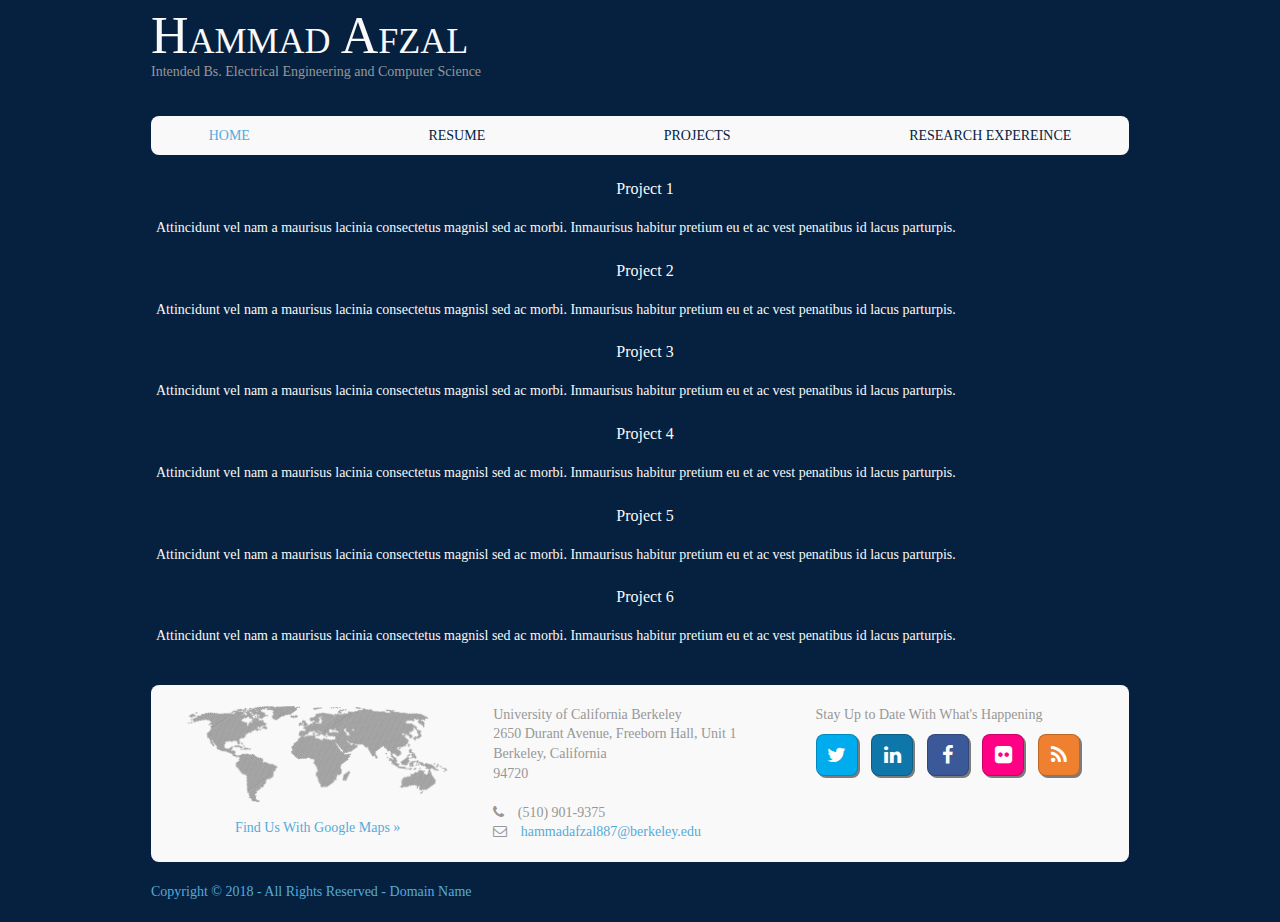
<file: Projects.html>
﻿<!DOCTYPE html>
<!--
Template Name: Academic Education V2
Author: <a href="http://www.os-templates.com/">OS Templates</a>
Author URI: http://www.os-templates.com/
Licence: Free to use under our free template licence terms
Licence URI: http://www.os-templates.com/template-terms
-->
<html>
<head>
<title>Hammad Afzal</title>
<meta charset="utf-8">
<meta name="viewport" content="width=device-width, initial-scale=1.0, maximum-scale=1.0, user-scalable=no">
<link href="layout/styles/layout.css" rel="stylesheet" type="text/css" media="all">
</head>
<body id="top">
<!-- ################################################################################################ --> 
<!-- ################################################################################################ --> 
<!-- ################################################################################################ -->
<div class="wrapper row0">
  <div id="topbar" class="clear"> 
    <!-- ################################################################################################ -->
  
    <!-- ################################################################################################ --> 
  </div>
</div>
<!-- ################################################################################################ --> 
<!-- ################################################################################################ --> 
<!-- ################################################################################################ -->
<div class="wrapper row1">
  <header id="header" class="clear"> 
    <!-- ################################################################################################ -->
    <div id="logo" class="fl_left">
      <h1 style="font-size: 52px"><a href="index.html">Hammad Afzal</a></h1>
      <p style="margin-top:20px">Intended Bs. Electrical Engineering and Computer Science</p>
    </div>
    <div class="fl_right">
      <form class="clear" method="post" action="#">
        <!--<fieldset>
          <legend>Search:</legend>
          <input type="text" value="" placeholder="Search Here">
          <button class="fa fa-search" type="submit" title="Search"><em>Search</em></button>
        </fieldset>-->
      </form>
    </div>
    <!-- ################################################################################################ --> 
  </header>
</div>
<!-- ################################################################################################ --> 
<!-- ################################################################################################ --> 
<!-- ################################################################################################ -->
<div class="wrapper row2">
  <div class="rounded">
    <nav id="mainav" class="clear" style="text-align:center"> 
      <!-- ################################################################################################ -->
      <ul class="clear">
        <li class="active"><a href="index.html">Home</a></li>
        <li><a href="Resume.pdf" target="_blank">Resume</a></li>
        <li><a href="Projects.html">Projects</a></li>
        <li><a href="Researchwork.html">Research Expereince</a></li>
      </ul>
      <!-- ################################################################################################ --> 
    </nav>
  </div>
</div>
<!-- ################################################################################################ --> 
<!-- ################################################################################################ --> 
<!-- ################################################################################################ -->

  </div>
</div>
    <div class="wrapper" style="text-align:justify">
        <div id="slider">
            <!--<div id="slide-wrapper" class="rounded clear">

              <!-- ################################################################################################ -->
            <figcaption style="width: 100%;padding: 5px;">
                <h1 style="text-align:center">Project 1</h1>
                <p>Attincidunt vel nam a maurisus lacinia consectetus magnisl sed ac morbi. Inmaurisus habitur pretium eu et ac vest penatibus id lacus parturpis.</p>
            </figcaption>
            <figcaption style="width: 100%;padding: 5px;">
                <h1 style="text-align:center">Project 2</h1>
                <p>Attincidunt vel nam a maurisus lacinia consectetus magnisl sed ac morbi. Inmaurisus habitur pretium eu et ac vest penatibus id lacus parturpis.</p>
            </figcaption>
            <figcaption style="width: 100%;padding: 5px;">
                <h1 style="text-align:center">Project 3</h1>
                <p>Attincidunt vel nam a maurisus lacinia consectetus magnisl sed ac morbi. Inmaurisus habitur pretium eu et ac vest penatibus id lacus parturpis.</p>
            </figcaption>
            <figcaption style="width: 100%;padding: 5px;">
                <h1 style="text-align:center">Project 4</h1>
                <p>Attincidunt vel nam a maurisus lacinia consectetus magnisl sed ac morbi. Inmaurisus habitur pretium eu et ac vest penatibus id lacus parturpis.</p>
            </figcaption>
            <figcaption style="width: 100%;padding: 5px;">
                <h1 style="text-align:center">Project 5</h1>
                <p>Attincidunt vel nam a maurisus lacinia consectetus magnisl sed ac morbi. Inmaurisus habitur pretium eu et ac vest penatibus id lacus parturpis.</p>
            </figcaption>
            <figcaption style="width: 100%;padding: 5px;">
                <h1 style="text-align:center">Project 6</h1>
                <p>Attincidunt vel nam a maurisus lacinia consectetus magnisl sed ac morbi. Inmaurisus habitur pretium eu et ac vest penatibus id lacus parturpis.</p>
            </figcaption>
            <!--<figure id="slide-2"><a class="view" href="#"><img src="images/demo/slider/2.png" alt=""></a>
              <figcaption>
                <h2>Aliquatjusto quisque nam</h2>
                <p>Attincidunt vel nam a maurisus lacinia consectetus magnisl sed ac morbi. Inmaurisus habitur pretium eu et ac vest penatibus id lacus parturpis.</p>
                <p class="right"><a href="#">Continue Reading &raquo;</a></p>
              </figcaption>
            </figure>
            <figure id="slide-3"><a class="view" href="#"><img src="images/demo/slider/3.png" alt=""></a>
              <figcaption>
                <h2>Aliquatjusto quisque nam</h2>
                <p>Attincidunt vel nam a maurisus lacinia consectetus magnisl sed ac morbi. Inmaurisus habitur pretium eu et ac vest penatibus id lacus parturpis.</p>
                <p class="right"><a href="#">Continue Reading &raquo;</a></p>
              </figcaption>
            </figure>
            <figure id="slide-4"><a class="view" href="#"><img src="images/demo/slider/4.png" alt=""></a>
              <figcaption>
                <h2>Aliquatjusto quisque nam</h2>
                <p>Attincidunt vel nam a maurisus lacinia consectetus magnisl sed ac morbi. Inmaurisus habitur pretium eu et ac vest penatibus id lacus parturpis.</p>
                <p class="right"><a href="#">Continue Reading &raquo;</a></p>
              </figcaption>
            </figure>
            <figure id="slide-5"><a class="view" href="#"><img src="images/demo/slider/5.png" alt=""></a>
              <figcaption>
                <h2>Dapiensociis temper donec</h2>
                <p>Attincidunt vel nam a maurisus lacinia consectetus magnisl sed ac morbi. Inmaurisus habitur pretium eu et ac vest penatibus id lacus parturpis.</p>
                <p class="right"><a href="#">Continue Reading &raquo;</a></p>
              </figcaption>
            </figure>-->
            <!-- ################################################################################################ -->
            <!--<ul id="slide-tabs">
              <li><a href="#slide-1">All About The University</a></li>
              <li><a href="#slide-2">Why You Should Study With Us</a></li>
              <li><a href="#slide-3">Education And Student Experience</a></li>
              <li><a href="#slide-4">Alumni And Its Donors</a></li>
              <li><a href="#slide-5">Latest University News &amp; Events</a></li>
            </ul>-->
            <!-- ################################################################################################ -->
        </div>
    </div>

<!-- ################################################################################################ --> 
<!-- ################################################################################################ --> 
<!-- ################################################################################################ -->

<!-- ################################################################################################ --> 
<!-- ################################################################################################ --> 
<!-- ################################################################################################ -->
<div class="wrapper row4">
  <div class="rounded">
    <footer id="footer" class="clear"> 
      <!-- ################################################################################################ -->
      <div class="one_third first">
        <figure class="center"><img class="btmspace-15" src="images/demo/worldmap.png" alt="">
          <figcaption><a href="#">Find Us With Google Maps &raquo;</a></figcaption>
        </figure>
      </div>
      <div class="one_third">
        <address>
        University of California Berkeley<br>
        2650 Durant Avenue, Freeborn Hall, Unit 1<br>
        Berkeley, California<br>
        94720<br>
        <br>
        <i class="fa fa-phone pright-10"></i> (510) 901-9375<br>
        <i class="fa fa-envelope-o pright-10"></i> <a href="#">hammadafzal887@berkeley.edu</a>
        </address>
      </div>
      <div class="one_third">
        <p class="nospace btmspace-10">Stay Up to Date With What's Happening</p>
        <ul class="faico clear">
          <li><a class="faicon-twitter" href="#"><i class="fa fa-twitter"></i></a></li>
          <li><a class="faicon-linkedin" href="#"><i class="fa fa-linkedin"></i></a></li>
          <li><a class="faicon-facebook" href="#"><i class="fa fa-facebook"></i></a></li>
          <li><a class="faicon-flickr" href="#"><i class="fa fa-flickr"></i></a></li>
          <li><a class="faicon-rss" href="#"><i class="fa fa-rss"></i></a></li>
        </ul>
        <form class="clear" method="post" action="#">
          <fieldset>
          </fieldset>
        </form>
      </div>
      <!-- ################################################################################################ --> 
    </footer>
  </div>
</div>
<!-- ################################################################################################ --> 
<!-- ################################################################################################ --> 
<!-- ################################################################################################ -->
<div class="wrapper row5">
  <div id="copyright" class="clear"> 
    <!-- ################################################################################################ -->
    <p class="fl_left">Copyright &copy; 2018 - All Rights Reserved - <a href="#">Domain Name</a></p>
   
    <!-- ################################################################################################ --> 
  </div>
</div>
<!-- JAVASCRIPTS --> 
<script src="layout/scripts/jquery.min.js"></script> 
<script src="layout/scripts/jquery.fitvids.min.js"></script> 
<script src="layout/scripts/jquery.mobilemenu.js"></script> 
<script src="layout/scripts/tabslet/jquery.tabslet.min.js"></script>
</body>
</html>
</file>
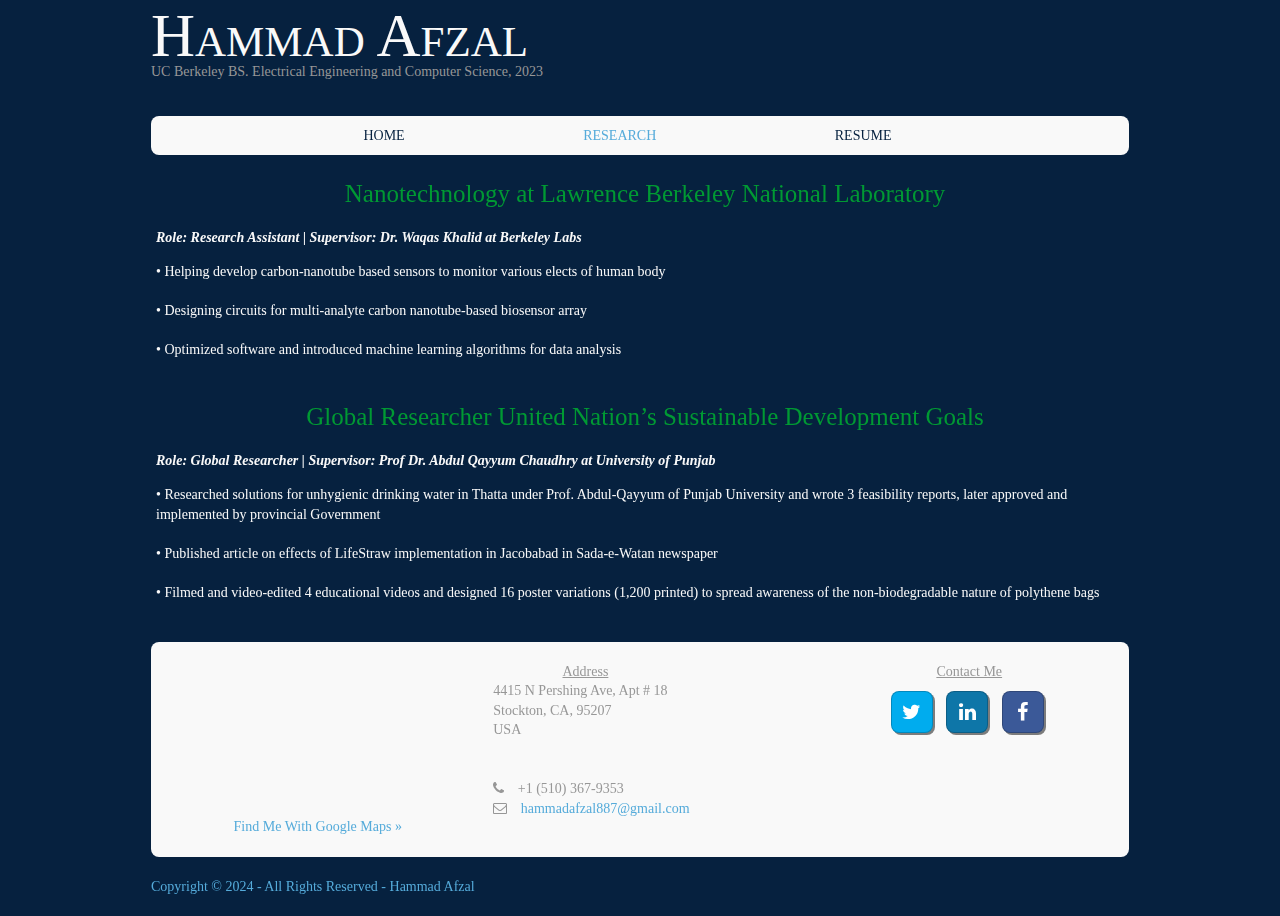
<file: Researchwork.html>
﻿<!DOCTYPE html>
<!--
Template Name: Academic Education V2
Author: <a href="http://www.os-templates.com/">OS Templates</a>
Author URI: http://www.os-templates.com/
Licence: Free to use under our free template licence terms
Licence URI: http://www.os-templates.com/template-terms
-->
<html>

<head>
  <title>Hammad Afzal</title>
  <meta charset="utf-8">
  <meta name="viewport" content="width=device-width, initial-scale=1.0, maximum-scale=1.0, user-scalable=no">
  <link href="layout/styles/layout.css" rel="stylesheet" type="text/css" media="all">
</head>

<body id="top">
  <!-- ################################################################################################ -->
  <!-- ################################################################################################ -->
  <!-- ################################################################################################ -->
  <div class="wrapper row0">
    <div id="topbar" class="clear">
      <!-- ################################################################################################ -->

      <!-- ################################################################################################ -->
    </div>
  </div>
  <!-- ################################################################################################ -->
  <!-- ################################################################################################ -->
  <!-- ################################################################################################ -->
  <div class="wrapper row1">
    <header id="header" class="clear">
      <!-- ################################################################################################ -->
      <div id="logo" class="fl_left">
        <h1 style="font-size: 61px"><a href="index.html">Hammad Afzal</a></h1>
        <p style="margin-top:20px">UC Berkeley BS. Electrical Engineering and Computer Science, 2023</p>
      </div>
      <div class="fl_right">
        <form class="clear" method="post" action="#">
          <!--<fieldset>
          <legend>Search:</legend>
          <input type="text" value="" placeholder="Search Here">
          <button class="fa fa-search" type="submit" title="Search"><em>Search</em></button>
        </fieldset>-->
        </form>
      </div>
      <!-- ################################################################################################ -->
    </header>
  </div>
  <!-- ################################################################################################ -->
  <!-- ################################################################################################ -->
  <!-- ################################################################################################ -->
  <div class="wrapper row2">
    <div class="rounded">
      <nav id="mainav" class="clear" style="text-align:center">
        <!-- ################################################################################################ -->
        <ul class="clear" style="margin-left:150px">
          <li style="margin:0 175px 0 0;"><a href="index.html">Home</a></li>
          <li style="margin:0 175px 0 0;" class="active"><a href="Researchwork.html">Research</a></li>
          <li style="margin:0 175px 0 0;"><a href="resume.pdf" target="_blank">Resume</a></li>
        </ul>
        <!-- ################################################################################################ -->
      </nav>
    </div>
  </div>
  <!-- ################################################################################################ -->
  <!-- ################################################################################################ -->
  <!-- ################################################################################################ -->

  </div>
  </div>
  <div class="wrapper">
    <div id="slider">
      <!--<div id="slide-wrapper" class="rounded clear">

              <!-- ################################################################################################ -->
      <figcaption style="width: 100%;padding: 5px;">
        <h1 style="text-align:center;font-size:25px;color:#009933">Nanotechnology at Lawrence Berkeley National
          Laboratory</h1>
        <p style="font-weight:bold;font-style:italic">Role: Research Assistant | Supervisor: Dr. Waqas Khalid at
          Berkeley Labs </p>
        <p>
          • Helping develop carbon-nanotube based sensors to monitor various elects of human body<br /><br />
          • Designing circuits for multi-analyte carbon nanotube-based biosensor array <br /><br />
          • Optimized software and introduced machine learning algorithms for data analysis
        </p>
        <br />
      </figcaption>
      <figcaption style="width: 100%;padding: 5px;">
        <h1 style="text-align:center;font-size:25px;color:#009933">Global Researcher United Nation’s Sustainable
          Development Goals</h1>
        <p style="font-weight:bold;font-style:italic">Role: Global Researcher | Supervisor: Prof Dr. Abdul Qayyum
          Chaudhry at University of Punjab</p>
        <p>
          • Researched solutions for unhygienic drinking water in Thatta under Prof. Abdul-Qayyum of Punjab University
          and wrote 3 feasibility reports, later approved and implemented by provincial Government <br /><br />
          • Published article on effects of LifeStraw implementation in Jacobabad in Sada-e-Watan newspaper<br /><br />
          • Filmed and video-edited 4 educational videos and designed 16 poster variations (1,200 printed) to spread
          awareness of the non-biodegradable nature of polythene bags
        </p>
      </figcaption>
      <!--<figure id="slide-2"><a class="view" href="#"><img src="images/demo/slider/2.png" alt=""></a>
              <figcaption>
                <h2>Aliquatjusto quisque nam</h2>
                <p>Attincidunt vel nam a maurisus lacinia consectetus magnisl sed ac morbi. Inmaurisus habitur pretium eu et ac vest penatibus id lacus parturpis.</p>
                <p class="right"><a href="#">Continue Reading &raquo;</a></p>
              </figcaption>
            </figure>
            <figure id="slide-3"><a class="view" href="#"><img src="images/demo/slider/3.png" alt=""></a>
              <figcaption>
                <h2>Aliquatjusto quisque nam</h2>
                <p>Attincidunt vel nam a maurisus lacinia consectetus magnisl sed ac morbi. Inmaurisus habitur pretium eu et ac vest penatibus id lacus parturpis.</p>
                <p class="right"><a href="#">Continue Reading &raquo;</a></p>
              </figcaption>
            </figure>
            <figure id="slide-4"><a class="view" href="#"><img src="images/demo/slider/4.png" alt=""></a>
              <figcaption>
                <h2>Aliquatjusto quisque nam</h2>
                <p>Attincidunt vel nam a maurisus lacinia consectetus magnisl sed ac morbi. Inmaurisus habitur pretium eu et ac vest penatibus id lacus parturpis.</p>
                <p class="right"><a href="#">Continue Reading &raquo;</a></p>
              </figcaption>
            </figure>
            <figure id="slide-5"><a class="view" href="#"><img src="images/demo/slider/5.png" alt=""></a>
              <figcaption>
                <h2>Dapiensociis temper donec</h2>
                <p>Attincidunt vel nam a maurisus lacinia consectetus magnisl sed ac morbi. Inmaurisus habitur pretium eu et ac vest penatibus id lacus parturpis.</p>
                <p class="right"><a href="#">Continue Reading &raquo;</a></p>
              </figcaption>
            </figure>-->
      <!-- ################################################################################################ -->
      <!--<ul id="slide-tabs">
              <li><a href="#slide-1">All About The University</a></li>
              <li><a href="#slide-2">Why You Should Study With Us</a></li>
              <li><a href="#slide-3">Education And Student Experience</a></li>
              <li><a href="#slide-4">Alumni And Its Donors</a></li>
              <li><a href="#slide-5">Latest University News &amp; Events</a></li>
            </ul>-->
      <!-- ################################################################################################ -->
    </div>
  </div>

  <!-- ################################################################################################ -->
  <!-- ################################################################################################ -->
  <!-- ################################################################################################ -->

  <!-- ################################################################################################ -->
  <!-- ################################################################################################ -->
  <!-- ################################################################################################ -->
  <div class="wrapper row4">
    <div class="rounded">
      <footer id="footer" class="clear">
        <!-- ################################################################################################ -->
        <div class="one_third first">
          <figure class="center">
            <iframe
              src="https://www.google.com/maps/embed?pb=!1m18!1m12!1m3!1d3144.6337184028916!2d-121.3232730242128!3d37.98567649998343!2m3!1f0!2f0!3f0!3m2!1i1024!2i768!4f13.1!3m3!1m2!1s0x80900db26540dc51%3A0x19f4e0063ee9c4d5!2s4415%20N%20Pershing%20Ave%2C%20Stockton%2C%20CA%2095207!5e0!3m2!1sen!2sus!4v1710676675467!5m2!1sen!2sus"
              width="auto" height="auto" frameborder="0" style="border:0" allowfullscreen></iframe>
            <figcaption><a href="https://goo.gl/maps/o2c8XYFhheSVhNpQA">Find Me With Google Maps &raquo;</a>
            </figcaption>
          </figure>
        </div>
        <div class="one_third">
          <address>
            &nbsp;&nbsp;&nbsp;&nbsp;&nbsp;&nbsp;&nbsp;&nbsp;&nbsp;&nbsp;&nbsp;
            &nbsp;&nbsp;&nbsp;&nbsp;&nbsp;&nbsp;&nbsp;
            <u>Address</u><br>
            4415 N Pershing Ave, Apt # 18<br>
            Stockton, CA, 95207<br>
            USA<br>
            <br><br>
            <i class="fa fa-phone pright-10"></i> +1 (510) 367-9353<br>
            <i class="fa fa-envelope-o pright-10"></i> <a
              href="mailto:hammadafzal887@gmail.com">hammadafzal887@gmail.com</a>
          </address>
        </div>
        <div class="one_third">
          <p class="nospace btmspace-10" style="text-align:center">&nbsp;&nbsp;&nbsp;&nbsp;<u>Contact Me</u></p>
          <ul class="faico clear" style="margin-left:75px">
            <li><a class="faicon-twitter" href="https://twitter.com/Hammad_887" target="_blank"><i
                  class="fa fa-twitter"></i></a></li>
            <li><a class="faicon-linkedin" href="https://www.linkedin.com/in/hammadafzal887/" target="_blank"><i
                  class="fa fa-linkedin"></i></a></li>
            <li><a class="faicon-facebook" href="https://www.facebook.com/hammadafzal887" target="_blank"><i
                  class="fa fa-facebook"></i></a></li>
          </ul>
          <form class="clear" method="post" action="#">
            <fieldset></fieldset>
          </form>
        </div>
        <!-- ################################################################################################ -->
      </footer>
    </div>
  </div>
  <!-- ################################################################################################ -->
  <!-- ################################################################################################ -->
  <!-- ################################################################################################ -->
  <div class="wrapper row5">
    <div id="copyright" class="clear">
      <!-- ################################################################################################ -->
      <p class="fl_left">Copyright &copy; 2024 - All Rights Reserved - <a href="index.html">Hammad Afzal</a></p>

      <!-- ################################################################################################ -->
    </div>
  </div>
  <!-- JAVASCRIPTS -->
  <script src="layout/scripts/jquery.min.js"></script>
  <script src="layout/scripts/jquery.fitvids.min.js"></script>
  <script src="layout/scripts/jquery.mobilemenu.js"></script>
  <script src="layout/scripts/tabslet/jquery.tabslet.min.js"></script>
</body>

</html>
</file>
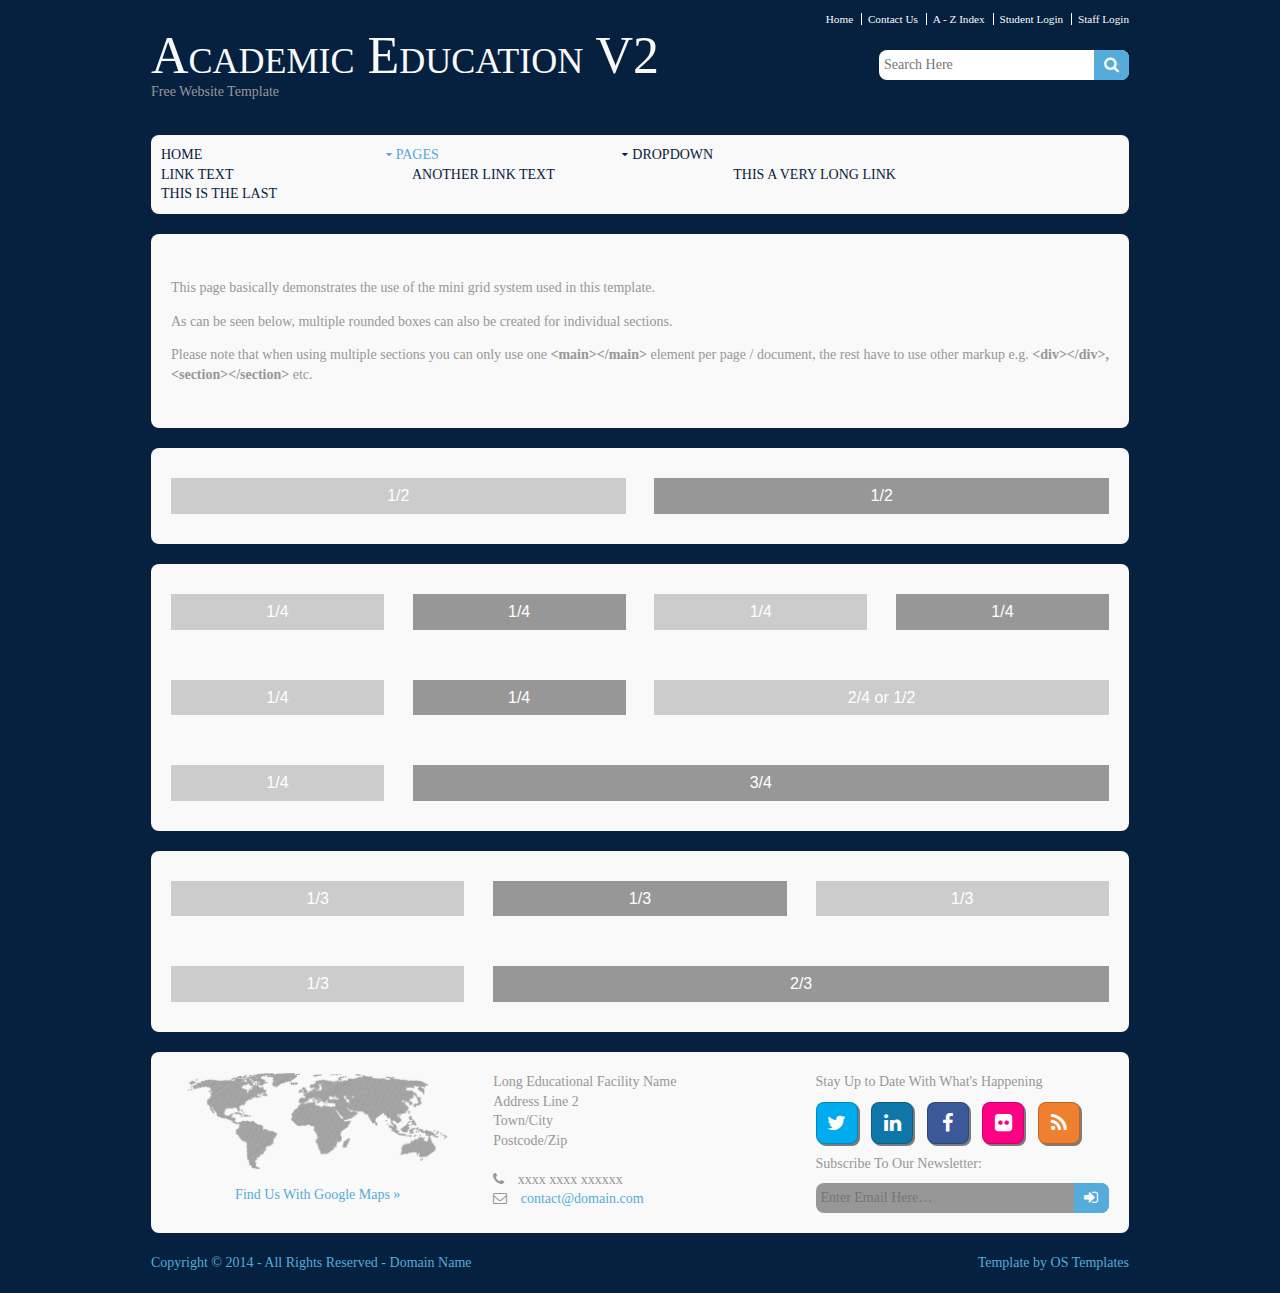
<file: pages/basic-grid.html>
<!DOCTYPE html>
<!--
Template Name: Academic Education V2
Author: <a href="http://www.os-templates.com/">OS Templates</a>
Author URI: http://www.os-templates.com/
Licence: Free to use under our free template licence terms
Licence URI: http://www.os-templates.com/template-terms
-->
<html>
<head>
<title>Academic Education V2 | Pages | Basic Grid</title>
<meta charset="utf-8">
<meta name="viewport" content="width=device-width, initial-scale=1.0, maximum-scale=1.0, user-scalable=no">
<link href="../layout/styles/layout.css" rel="stylesheet" type="text/css" media="all">
<!-- / Demo styling - remove before use -->
<style type="text/css">
.container .group{text-align:center;}
.container .group div{padding:8px 0; font-size:16px; font-family:Verdana, Geneva, sans-serif;}
.container .group div:nth-child(odd){color:#FFFFFF; background:#CCCCCC;}
.container .group div:nth-child(even){color:#FFFFFF; background:#979797;}
@media screen and (min-width:180px) and (max-width:900px) {
	.container .group div{margin-bottom:0;}
}
</style>
<!-- / Demo styling -->
</head>
<body id="top">
<!-- ################################################################################################ --> 
<!-- ################################################################################################ --> 
<!-- ################################################################################################ -->
<div class="wrapper row0">
  <div id="topbar" class="clear"> 
    <!-- ################################################################################################ -->
    <nav>
      <ul>
        <li><a href="#">Home</a></li>
        <li><a href="#">Contact Us</a></li>
        <li><a href="#">A - Z Index</a></li>
        <li><a href="#">Student Login</a></li>
        <li><a href="#">Staff Login</a></li>
      </ul>
    </nav>
    <!-- ################################################################################################ --> 
  </div>
</div>
<!-- ################################################################################################ --> 
<!-- ################################################################################################ --> 
<!-- ################################################################################################ -->
<div class="wrapper row1">
  <header id="header" class="clear"> 
    <!-- ################################################################################################ -->
    <div id="logo" class="fl_left">
      <h1><a href="../index.html">Academic Education V2</a></h1>
      <p>Free Website Template</p>
    </div>
    <div class="fl_right">
      <form class="clear" method="post" action="#">
        <fieldset>
          <legend>Search:</legend>
          <input type="text" value="" placeholder="Search Here">
          <button class="fa fa-search" type="submit" title="Search"><em>Search</em></button>
        </fieldset>
      </form>
    </div>
    <!-- ################################################################################################ --> 
  </header>
</div>
<!-- ################################################################################################ --> 
<!-- ################################################################################################ --> 
<!-- ################################################################################################ -->
<div class="wrapper row2">
  <div class="rounded">
    <nav id="mainav" class="clear"> 
      <!-- ################################################################################################ -->
      <ul class="clear">
        <li><a href="../index.html">Home</a></li>
        <li class="active"><a class="drop" href="#">Pages</a>
          <ul>
            <li><a href="gallery.html">Gallery</a></li>
            <li><a href="portfolio.html">Portfolio</a></li>
            <li><a href="full-width.html">Full Width</a></li>
            <li><a href="sidebar-left.html">Sidebar Left</a></li>
            <li><a href="sidebar-left-2.html">Sidebar Left 2</a></li>
            <li><a href="sidebar-right.html">Sidebar Right</a></li>
            <li><a href="sidebar-right-2.html">Sidebar Right 2</a></li>
            <li class="active"><a href="basic-grid.html">Basic Grid</a></li>
          </ul>
        </li>
        <li><a class="drop" href="#">Dropdown</a>
          <ul>
            <li><a href="#">Level 2</a></li>
            <li><a class="drop" href="#">Level 2 + Drop</a>
              <ul>
                <li><a href="#">Level 3</a></li>
                <li><a href="#">Level 3</a></li>
              </ul>
            </li>
          </ul>
        </li>
        <li><a href="#">Link Text</a></li>
        <li><a href="#">Another Link Text</a></li>
        <li><a href="#">This a very long link</a></li>
        <li><a href="#">This is the last</a></li>
      </ul>
      <!-- ################################################################################################ --> 
    </nav>
  </div>
</div>
<!-- ################################################################################################ --> 
<!-- ################################################################################################ --> 
<!-- ################################################################################################ -->
<div class="wrapper row3">
  <div class="rounded">
    <main class="container clear"> 
      <!-- main body --> 
      <!-- ################################################################################################ -->
      <p>This page basically demonstrates the use of the mini grid system used in this template.</p>
      <p>As can be seen below, multiple rounded boxes can also be created for individual sections.</p>
      <p>Please note that when using multiple sections you can only use one <strong>&lt;main&gt;&lt;/main&gt;</strong> element per page / document, the rest have to use other markup e.g. <strong>&lt;div&gt;&lt;/div&gt;, &lt;section&gt;&lt;/section&gt;</strong> etc.</p>
      <!-- ################################################################################################ --> 
      <!-- / main body -->
      <div class="clear"></div>
    </main>
  </div>
</div>
<!-- section 1 --> 
<!-- ################################################################################################ --> 
<!-- ################################################################################################ --> 
<!-- ################################################################################################ -->
<div class="wrapper row3">
  <div class="rounded">
    <div class="container clear"> 
      <!-- section content --> 
      <!-- ################################################################################################ -->
      <div class="group">
        <div class="one_half first">1/2</div>
        <div class="one_half">1/2</div>
      </div>
      <!-- ################################################################################################ --> 
      <!-- / section content -->
      <div class="clear"></div>
    </div>
  </div>
</div>
<!-- / section 1 --> 
<!-- section 2 --> 
<!-- ################################################################################################ --> 
<!-- ################################################################################################ --> 
<!-- ################################################################################################ -->
<div class="wrapper row3">
  <div class="rounded">
    <div class="container clear"> 
      <!-- section content --> 
      <!-- ################################################################################################ -->
      <div class="group btmspace-50">
        <div class="one_quarter first">1/4</div>
        <div class="one_quarter">1/4</div>
        <div class="one_quarter">1/4</div>
        <div class="one_quarter">1/4</div>
      </div>
      <div class="group btmspace-50">
        <div class="one_quarter first">1/4</div>
        <div class="one_quarter">1/4</div>
        <div class="two_quarter">2/4 or 1/2</div>
      </div>
      <div class="group">
        <div class="one_quarter first">1/4</div>
        <div class="three_quarter">3/4</div>
      </div>
      <!-- ################################################################################################ --> 
      <!-- / section content -->
      <div class="clear"></div>
    </div>
  </div>
</div>
<!-- / section 2 --> 
<!-- section 3 --> 
<!-- ################################################################################################ --> 
<!-- ################################################################################################ --> 
<!-- ################################################################################################ -->
<div class="wrapper row3">
  <div class="rounded">
    <div class="container clear"> 
      <!-- section content --> 
      <!-- ################################################################################################ -->
      <div class="group btmspace-50">
        <div class="one_third first">1/3</div>
        <div class="one_third">1/3</div>
        <div class="one_third">1/3</div>
      </div>
      <div class="group">
        <div class="one_third first">1/3</div>
        <div class="two_third">2/3</div>
      </div>
      <!-- ################################################################################################ --> 
      <!-- / section content -->
      <div class="clear"></div>
    </div>
  </div>
</div>
<!-- / section 3 --> 
<!-- ################################################################################################ --> 
<!-- ################################################################################################ --> 
<!-- ################################################################################################ -->
<div class="wrapper row4">
  <div class="rounded">
    <footer id="footer" class="clear"> 
      <!-- ################################################################################################ -->
      <div class="one_third first">
        <figure class="center"><img class="btmspace-15" src="../images/demo/worldmap.png" alt="">
          <figcaption><a href="#">Find Us With Google Maps &raquo;</a></figcaption>
        </figure>
      </div>
      <div class="one_third">
        <address>
        Long Educational Facility Name<br>
        Address Line 2<br>
        Town/City<br>
        Postcode/Zip<br>
        <br>
        <i class="fa fa-phone pright-10"></i> xxxx xxxx xxxxxx<br>
        <i class="fa fa-envelope-o pright-10"></i> <a href="#">contact@domain.com</a>
        </address>
      </div>
      <div class="one_third">
        <p class="nospace btmspace-10">Stay Up to Date With What's Happening</p>
        <ul class="faico clear">
          <li><a class="faicon-twitter" href="#"><i class="fa fa-twitter"></i></a></li>
          <li><a class="faicon-linkedin" href="#"><i class="fa fa-linkedin"></i></a></li>
          <li><a class="faicon-facebook" href="#"><i class="fa fa-facebook"></i></a></li>
          <li><a class="faicon-flickr" href="#"><i class="fa fa-flickr"></i></a></li>
          <li><a class="faicon-rss" href="#"><i class="fa fa-rss"></i></a></li>
        </ul>
        <form class="clear" method="post" action="#">
          <fieldset>
            <legend>Subscribe To Our Newsletter:</legend>
            <input type="text" value="" placeholder="Enter Email Here&hellip;">
            <button class="fa fa-sign-in" type="submit" title="Sign Up"><em>Sign Up</em></button>
          </fieldset>
        </form>
      </div>
      <!-- ################################################################################################ --> 
    </footer>
  </div>
</div>
<!-- ################################################################################################ --> 
<!-- ################################################################################################ --> 
<!-- ################################################################################################ -->
<div class="wrapper row5">
  <div id="copyright" class="clear"> 
    <!-- ################################################################################################ -->
    <p class="fl_left">Copyright &copy; 2014 - All Rights Reserved - <a href="#">Domain Name</a></p>
    <p class="fl_right">Template by <a target="_blank" href="http://www.os-templates.com/" title="Free Website Templates">OS Templates</a></p>
    <!-- ################################################################################################ --> 
  </div>
</div>
<!-- JAVASCRIPTS --> 
<script src="../layout/scripts/jquery.min.js"></script> 
<script src="../layout/scripts/jquery.fitvids.min.js"></script> 
<script src="../layout/scripts/jquery.mobilemenu.js"></script>
</body>
</html>
</file>
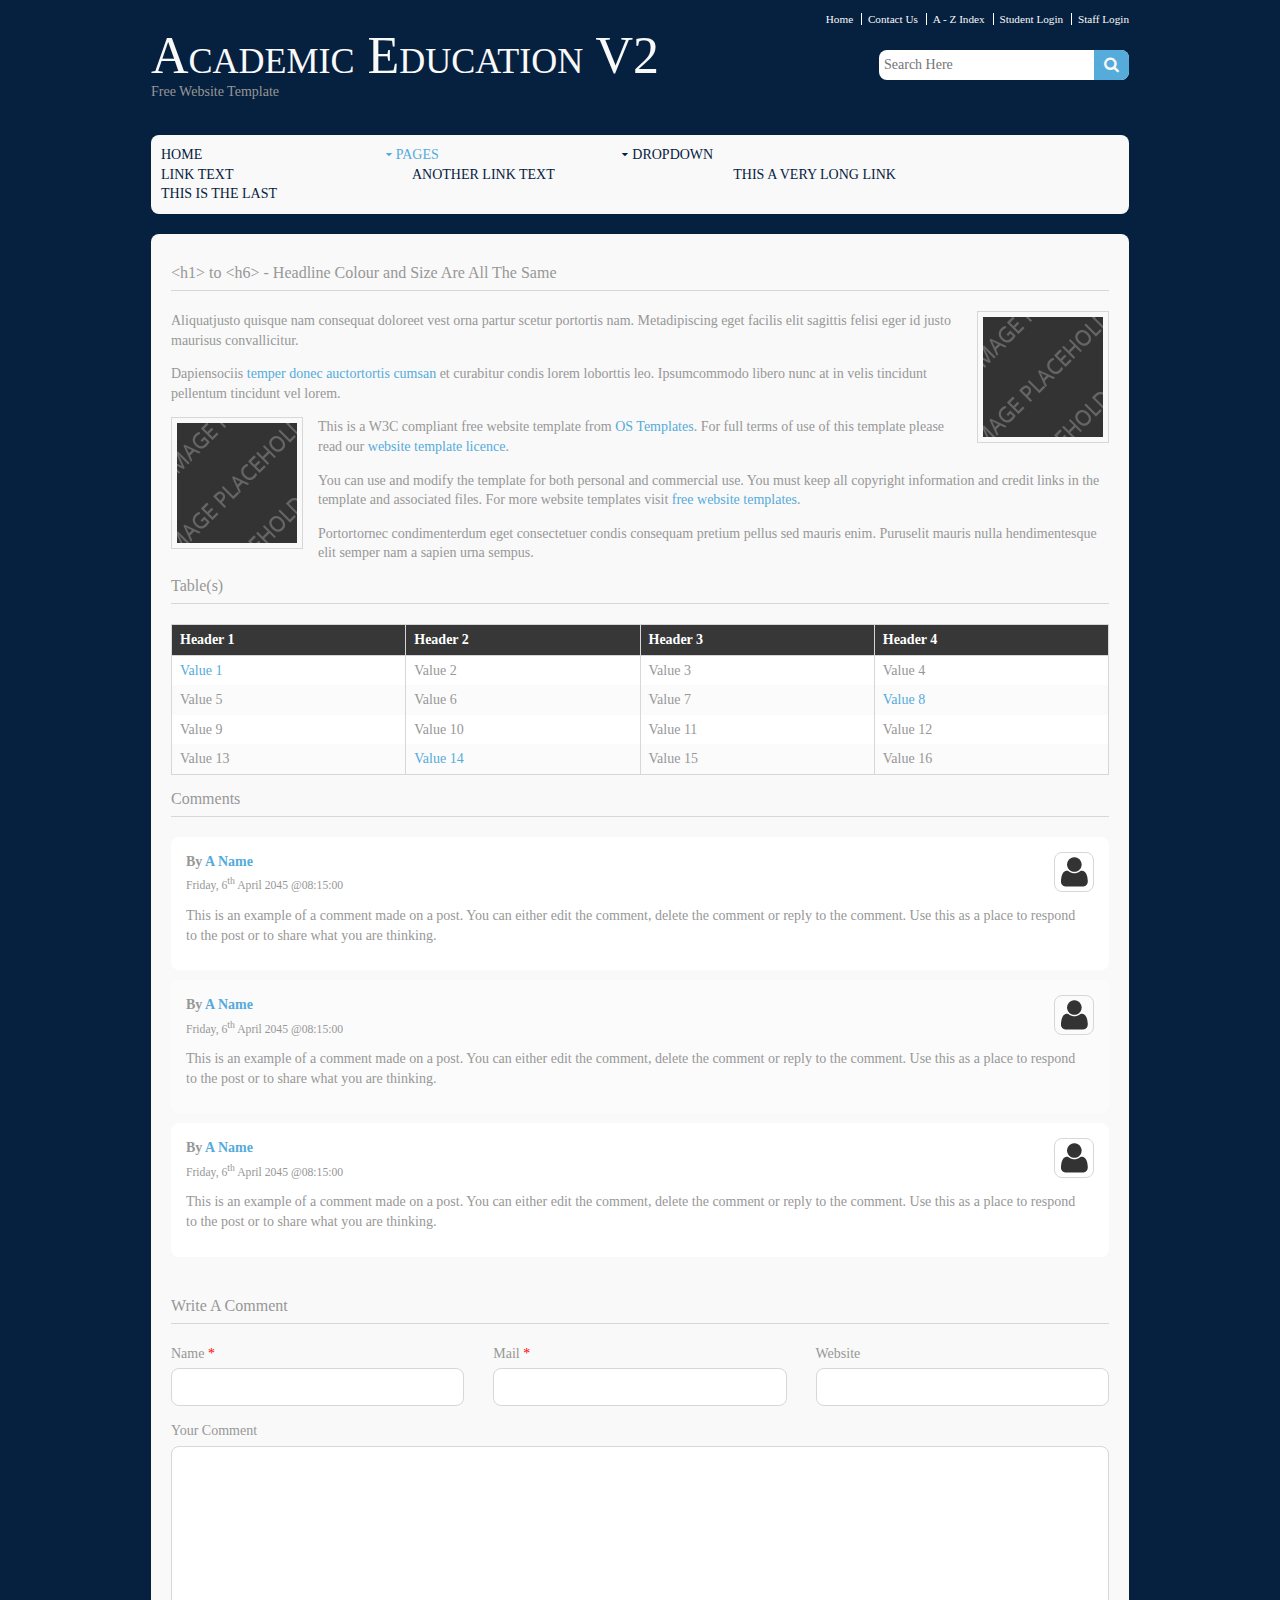
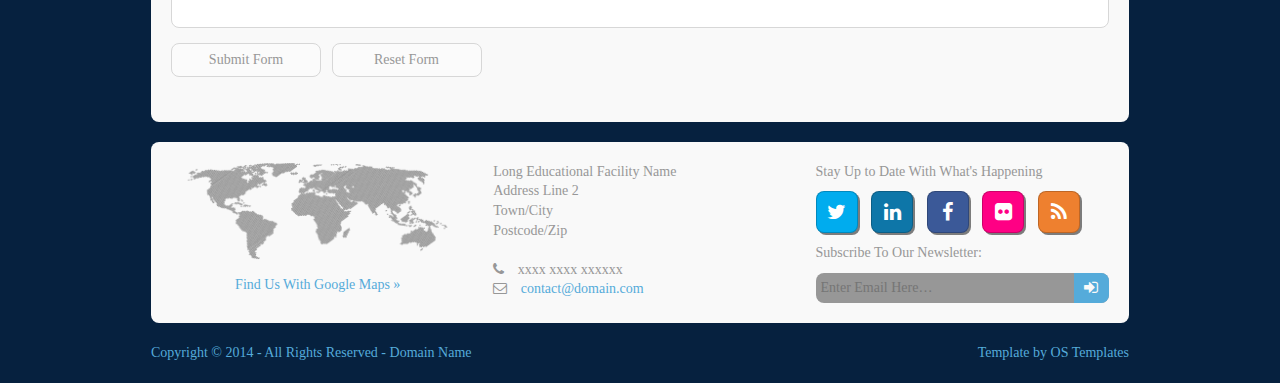
<file: pages/full-width.html>
<!DOCTYPE html>
<!--
Template Name: Academic Education V2
Author: <a href="http://www.os-templates.com/">OS Templates</a>
Author URI: http://www.os-templates.com/
Licence: Free to use under our free template licence terms
Licence URI: http://www.os-templates.com/template-terms
-->
<html>
<head>
<title>Academic Education V2 | Pages | Full Width</title>
<meta charset="utf-8">
<meta name="viewport" content="width=device-width, initial-scale=1.0, maximum-scale=1.0, user-scalable=no">
<link href="../layout/styles/layout.css" rel="stylesheet" type="text/css" media="all">
</head>
<body id="top">
<!-- ################################################################################################ --> 
<!-- ################################################################################################ --> 
<!-- ################################################################################################ -->
<div class="wrapper row0">
  <div id="topbar" class="clear"> 
    <!-- ################################################################################################ -->
    <nav>
      <ul>
        <li><a href="#">Home</a></li>
        <li><a href="#">Contact Us</a></li>
        <li><a href="#">A - Z Index</a></li>
        <li><a href="#">Student Login</a></li>
        <li><a href="#">Staff Login</a></li>
      </ul>
    </nav>
    <!-- ################################################################################################ --> 
  </div>
</div>
<!-- ################################################################################################ --> 
<!-- ################################################################################################ --> 
<!-- ################################################################################################ -->
<div class="wrapper row1">
  <header id="header" class="clear"> 
    <!-- ################################################################################################ -->
    <div id="logo" class="fl_left">
      <h1><a href="../index.html">Academic Education V2</a></h1>
      <p>Free Website Template</p>
    </div>
    <div class="fl_right">
      <form class="clear" method="post" action="#">
        <fieldset>
          <legend>Search:</legend>
          <input type="text" value="" placeholder="Search Here">
          <button class="fa fa-search" type="submit" title="Search"><em>Search</em></button>
        </fieldset>
      </form>
    </div>
    <!-- ################################################################################################ --> 
  </header>
</div>
<!-- ################################################################################################ --> 
<!-- ################################################################################################ --> 
<!-- ################################################################################################ -->
<div class="wrapper row2">
  <div class="rounded">
    <nav id="mainav" class="clear"> 
      <!-- ################################################################################################ -->
      <ul class="clear">
        <li><a href="../index.html">Home</a></li>
        <li class="active"><a class="drop" href="#">Pages</a>
          <ul>
            <li><a href="gallery.html">Gallery</a></li>
            <li><a href="portfolio.html">Portfolio</a></li>
            <li class="active"><a href="full-width.html">Full Width</a></li>
            <li><a href="sidebar-left.html">Sidebar Left</a></li>
            <li><a href="sidebar-left-2.html">Sidebar Left 2</a></li>
            <li><a href="sidebar-right.html">Sidebar Right</a></li>
            <li><a href="sidebar-right-2.html">Sidebar Right 2</a></li>
            <li><a href="basic-grid.html">Basic Grid</a></li>
          </ul>
        </li>
        <li><a class="drop" href="#">Dropdown</a>
          <ul>
            <li><a href="#">Level 2</a></li>
            <li><a class="drop" href="#">Level 2 + Drop</a>
              <ul>
                <li><a href="#">Level 3</a></li>
                <li><a href="#">Level 3</a></li>
              </ul>
            </li>
          </ul>
        </li>
        <li><a href="#">Link Text</a></li>
        <li><a href="#">Another Link Text</a></li>
        <li><a href="#">This a very long link</a></li>
        <li><a href="#">This is the last</a></li>
      </ul>
      <!-- ################################################################################################ --> 
    </nav>
  </div>
</div>
<!-- ################################################################################################ --> 
<!-- ################################################################################################ --> 
<!-- ################################################################################################ -->
<div class="wrapper row3">
  <div class="rounded">
    <main class="container clear"> 
      <!-- main body --> 
      <!-- ################################################################################################ -->
      <h1>&lt;h1&gt; to &lt;h6&gt; - Headline Colour and Size Are All The Same</h1>
      <img class="imgr borderedbox" src="../images/demo/120x120.gif" alt="">
      <p>Aliquatjusto quisque nam consequat doloreet vest orna partur scetur portortis nam. Metadipiscing eget facilis elit sagittis felisi eger id justo maurisus convallicitur.</p>
      <p>Dapiensociis <a href="#">temper donec auctortortis cumsan</a> et curabitur condis lorem loborttis leo. Ipsumcommodo libero nunc at in velis tincidunt pellentum tincidunt vel lorem.</p>
      <img class="imgl borderedbox" src="../images/demo/120x120.gif" alt="">
      <p>This is a W3C compliant free website template from <a href="http://www.os-templates.com/" title="Free Website Templates">OS Templates</a>. For full terms of use of this template please read our <a href="http://www.os-templates.com/template-terms">website template licence</a>.</p>
      <p>You can use and modify the template for both personal and commercial use. You must keep all copyright information and credit links in the template and associated files. For more website templates visit <a href="http://www.os-templates.com/">free website templates</a>.</p>
      <p>Portortornec condimenterdum eget consectetuer condis consequam pretium pellus sed mauris enim. Puruselit mauris nulla hendimentesque elit semper nam a sapien urna sempus.</p>
      <h1>Table(s)</h1>
      <div class="scrollable">
        <table>
          <thead>
            <tr>
              <th>Header 1</th>
              <th>Header 2</th>
              <th>Header 3</th>
              <th>Header 4</th>
            </tr>
          </thead>
          <tbody>
            <tr>
              <td><a href="#">Value 1</a></td>
              <td>Value 2</td>
              <td>Value 3</td>
              <td>Value 4</td>
            </tr>
            <tr>
              <td>Value 5</td>
              <td>Value 6</td>
              <td>Value 7</td>
              <td><a href="#">Value 8</a></td>
            </tr>
            <tr>
              <td>Value 9</td>
              <td>Value 10</td>
              <td>Value 11</td>
              <td>Value 12</td>
            </tr>
            <tr>
              <td>Value 13</td>
              <td><a href="#">Value 14</a></td>
              <td>Value 15</td>
              <td>Value 16</td>
            </tr>
          </tbody>
        </table>
      </div>
      <div id="comments">
        <h2>Comments</h2>
        <ul>
          <li>
            <article>
              <header>
                <figure class="avatar"><img src="../images/demo/avatar.png" alt=""></figure>
                <address>
                By <a href="#">A Name</a>
                </address>
                <time datetime="2045-04-06T08:15+00:00">Friday, 6<sup>th</sup> April 2045 @08:15:00</time>
              </header>
              <div class="comcont">
                <p>This is an example of a comment made on a post. You can either edit the comment, delete the comment or reply to the comment. Use this as a place to respond to the post or to share what you are thinking.</p>
              </div>
            </article>
          </li>
          <li>
            <article>
              <header>
                <figure class="avatar"><img src="../images/demo/avatar.png" alt=""></figure>
                <address>
                By <a href="#">A Name</a>
                </address>
                <time datetime="2045-04-06T08:15+00:00">Friday, 6<sup>th</sup> April 2045 @08:15:00</time>
              </header>
              <div class="comcont">
                <p>This is an example of a comment made on a post. You can either edit the comment, delete the comment or reply to the comment. Use this as a place to respond to the post or to share what you are thinking.</p>
              </div>
            </article>
          </li>
          <li>
            <article>
              <header>
                <figure class="avatar"><img src="../images/demo/avatar.png" alt=""></figure>
                <address>
                By <a href="#">A Name</a>
                </address>
                <time datetime="2045-04-06T08:15+00:00">Friday, 6<sup>th</sup> April 2045 @08:15:00</time>
              </header>
              <div class="comcont">
                <p>This is an example of a comment made on a post. You can either edit the comment, delete the comment or reply to the comment. Use this as a place to respond to the post or to share what you are thinking.</p>
              </div>
            </article>
          </li>
        </ul>
        <h2>Write A Comment</h2>
        <form action="#" method="post">
          <div class="one_third first">
            <label for="name">Name <span>*</span></label>
            <input type="text" name="name" id="name" value="" size="22">
          </div>
          <div class="one_third">
            <label for="email">Mail <span>*</span></label>
            <input type="text" name="email" id="email" value="" size="22">
          </div>
          <div class="one_third">
            <label for="url">Website</label>
            <input type="text" name="url" id="url" value="" size="22">
          </div>
          <div class="block clear">
            <label for="comment">Your Comment</label>
            <textarea name="comment" id="comment" cols="25" rows="10"></textarea>
          </div>
          <div>
            <input name="submit" type="submit" value="Submit Form">
            &nbsp;
            <input name="reset" type="reset" value="Reset Form">
          </div>
        </form>
      </div>
      <!-- ################################################################################################ --> 
      <!-- / main body -->
      <div class="clear"></div>
    </main>
  </div>
</div>
<!-- ################################################################################################ --> 
<!-- ################################################################################################ --> 
<!-- ################################################################################################ -->
<div class="wrapper row4">
  <div class="rounded">
    <footer id="footer" class="clear"> 
      <!-- ################################################################################################ -->
      <div class="one_third first">
        <figure class="center"><img class="btmspace-15" src="../images/demo/worldmap.png" alt="">
          <figcaption><a href="#">Find Us With Google Maps &raquo;</a></figcaption>
        </figure>
      </div>
      <div class="one_third">
        <address>
        Long Educational Facility Name<br>
        Address Line 2<br>
        Town/City<br>
        Postcode/Zip<br>
        <br>
        <i class="fa fa-phone pright-10"></i> xxxx xxxx xxxxxx<br>
        <i class="fa fa-envelope-o pright-10"></i> <a href="#">contact@domain.com</a>
        </address>
      </div>
      <div class="one_third">
        <p class="nospace btmspace-10">Stay Up to Date With What's Happening</p>
        <ul class="faico clear">
          <li><a class="faicon-twitter" href="#"><i class="fa fa-twitter"></i></a></li>
          <li><a class="faicon-linkedin" href="#"><i class="fa fa-linkedin"></i></a></li>
          <li><a class="faicon-facebook" href="#"><i class="fa fa-facebook"></i></a></li>
          <li><a class="faicon-flickr" href="#"><i class="fa fa-flickr"></i></a></li>
          <li><a class="faicon-rss" href="#"><i class="fa fa-rss"></i></a></li>
        </ul>
        <form class="clear" method="post" action="#">
          <fieldset>
            <legend>Subscribe To Our Newsletter:</legend>
            <input type="text" value="" placeholder="Enter Email Here&hellip;">
            <button class="fa fa-sign-in" type="submit" title="Sign Up"><em>Sign Up</em></button>
          </fieldset>
        </form>
      </div>
      <!-- ################################################################################################ --> 
    </footer>
  </div>
</div>
<!-- ################################################################################################ --> 
<!-- ################################################################################################ --> 
<!-- ################################################################################################ -->
<div class="wrapper row5">
  <div id="copyright" class="clear"> 
    <!-- ################################################################################################ -->
    <p class="fl_left">Copyright &copy; 2014 - All Rights Reserved - <a href="#">Domain Name</a></p>
    <p class="fl_right">Template by <a target="_blank" href="http://www.os-templates.com/" title="Free Website Templates">OS Templates</a></p>
    <!-- ################################################################################################ --> 
  </div>
</div>
<!-- JAVASCRIPTS --> 
<script src="../layout/scripts/jquery.min.js"></script> 
<script src="../layout/scripts/jquery.fitvids.min.js"></script> 
<script src="../layout/scripts/jquery.mobilemenu.js"></script>
</body>
</html>
</file>
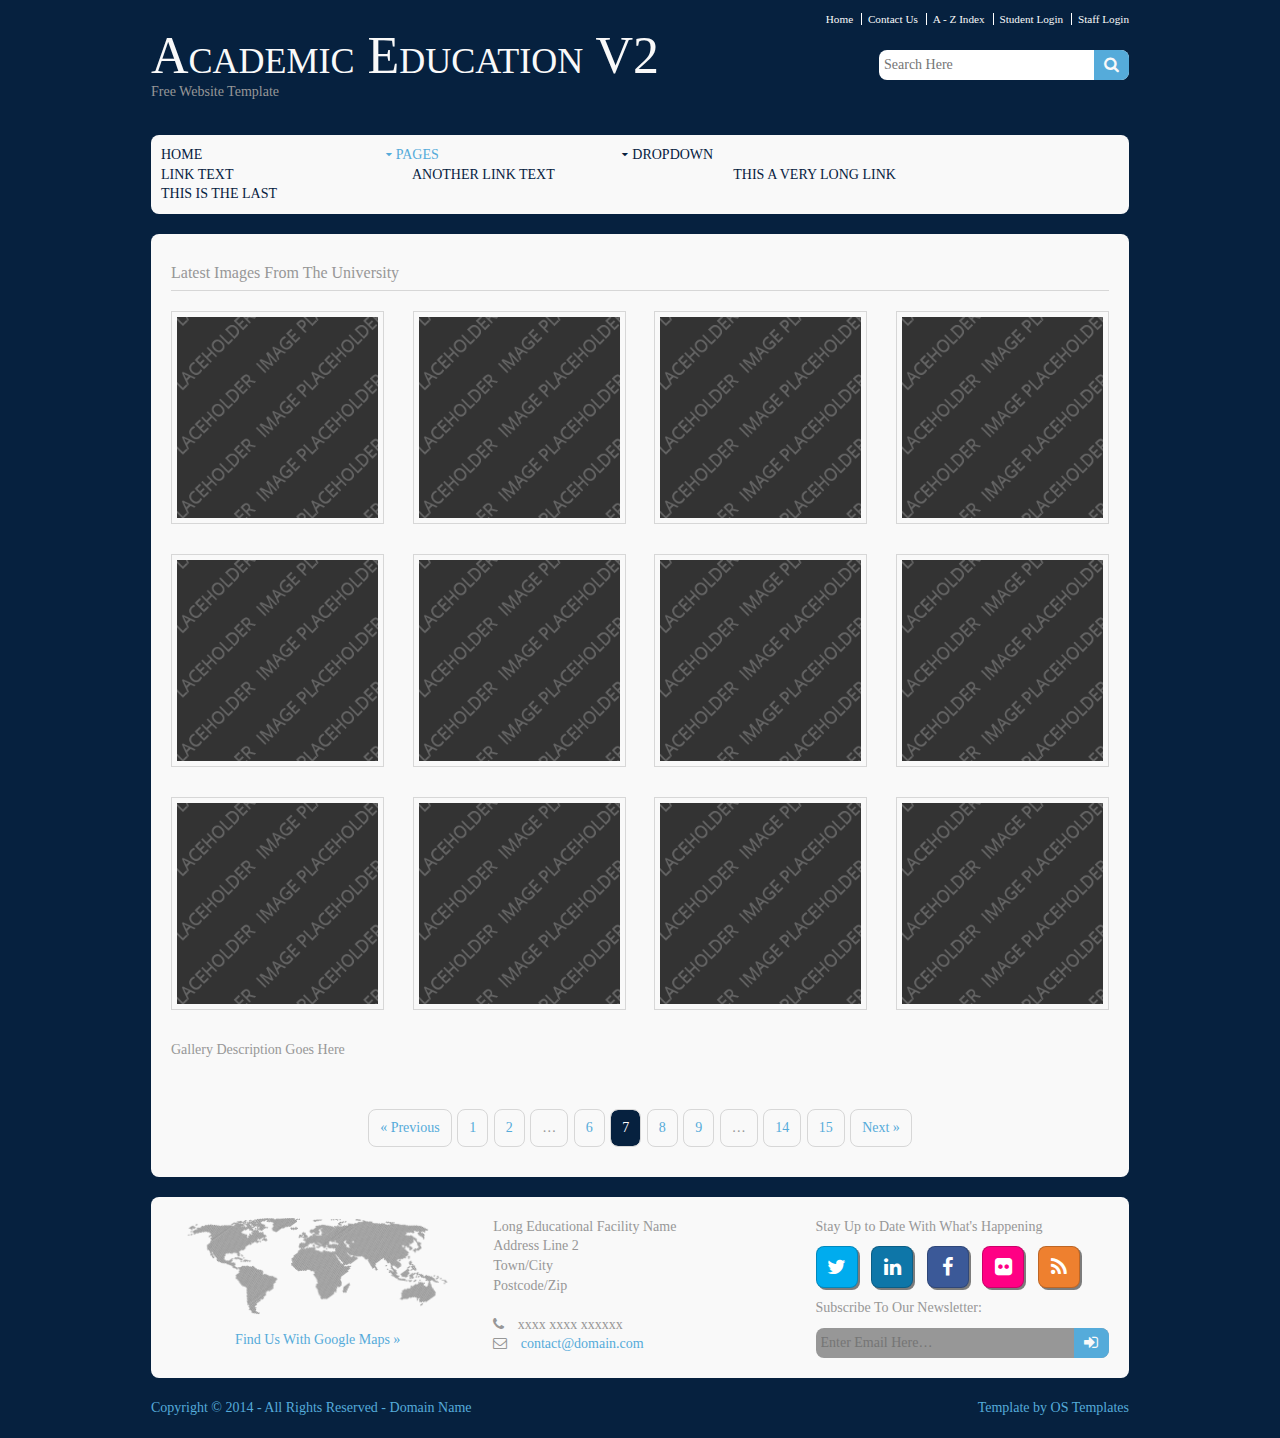
<file: pages/gallery.html>
<!DOCTYPE html>
<!--
Template Name: Academic Education V2
Author: <a href="http://www.os-templates.com/">OS Templates</a>
Author URI: http://www.os-templates.com/
Licence: Free to use under our free template licence terms
Licence URI: http://www.os-templates.com/template-terms
-->
<html>
<head>
<title>Academic Education V2 | Pages | Gallery</title>
<meta charset="utf-8">
<meta name="viewport" content="width=device-width, initial-scale=1.0, maximum-scale=1.0, user-scalable=no">
<link href="../layout/styles/layout.css" rel="stylesheet" type="text/css" media="all">
</head>
<body id="top">
<!-- ################################################################################################ --> 
<!-- ################################################################################################ --> 
<!-- ################################################################################################ -->
<div class="wrapper row0">
  <div id="topbar" class="clear"> 
    <!-- ################################################################################################ -->
    <nav>
      <ul>
        <li><a href="#">Home</a></li>
        <li><a href="#">Contact Us</a></li>
        <li><a href="#">A - Z Index</a></li>
        <li><a href="#">Student Login</a></li>
        <li><a href="#">Staff Login</a></li>
      </ul>
    </nav>
    <!-- ################################################################################################ --> 
  </div>
</div>
<!-- ################################################################################################ --> 
<!-- ################################################################################################ --> 
<!-- ################################################################################################ -->
<div class="wrapper row1">
  <header id="header" class="clear"> 
    <!-- ################################################################################################ -->
    <div id="logo" class="fl_left">
      <h1><a href="../index.html">Academic Education V2</a></h1>
      <p>Free Website Template</p>
    </div>
    <div class="fl_right">
      <form class="clear" method="post" action="#">
        <fieldset>
          <legend>Search:</legend>
          <input type="text" value="" placeholder="Search Here">
          <button class="fa fa-search" type="submit" title="Search"><em>Search</em></button>
        </fieldset>
      </form>
    </div>
    <!-- ################################################################################################ --> 
  </header>
</div>
<!-- ################################################################################################ --> 
<!-- ################################################################################################ --> 
<!-- ################################################################################################ -->
<div class="wrapper row2">
  <div class="rounded">
    <nav id="mainav" class="clear"> 
      <!-- ################################################################################################ -->
      <ul class="clear">
        <li><a href="../index.html">Home</a></li>
        <li class="active"><a class="drop" href="#">Pages</a>
          <ul>
            <li class="active"><a href="gallery.html">Gallery</a></li>
            <li><a href="portfolio.html">Portfolio</a></li>
            <li><a href="full-width.html">Full Width</a></li>
            <li><a href="sidebar-left.html">Sidebar Left</a></li>
            <li><a href="sidebar-left-2.html">Sidebar Left 2</a></li>
            <li><a href="sidebar-right.html">Sidebar Right</a></li>
            <li><a href="sidebar-right-2.html">Sidebar Right 2</a></li>
            <li><a href="basic-grid.html">Basic Grid</a></li>
          </ul>
        </li>
        <li><a class="drop" href="#">Dropdown</a>
          <ul>
            <li><a href="#">Level 2</a></li>
            <li><a class="drop" href="#">Level 2 + Drop</a>
              <ul>
                <li><a href="#">Level 3</a></li>
                <li><a href="#">Level 3</a></li>
              </ul>
            </li>
          </ul>
        </li>
        <li><a href="#">Link Text</a></li>
        <li><a href="#">Another Link Text</a></li>
        <li><a href="#">This a very long link</a></li>
        <li><a href="#">This is the last</a></li>
      </ul>
      <!-- ################################################################################################ --> 
    </nav>
  </div>
</div>
<!-- ################################################################################################ --> 
<!-- ################################################################################################ --> 
<!-- ################################################################################################ -->
<div class="wrapper row3">
  <div class="rounded">
    <main class="container clear"> 
      <!-- main body --> 
      <!-- ################################################################################################ -->
      <div id="gallery">
        <figure>
          <header class="heading">Latest Images From The University</header>
          <ul class="nospace clear">
            <li class="one_quarter first"><a class="nlb" data-lightbox-gallery="gallery1" href="../images/demo/slider/1.png" title="Display Text 1"><img class="borderedbox" src="../images/demo/gallery/1.png" alt=""></a></li>
            <li class="one_quarter"><a class="nlb" data-lightbox-gallery="gallery1" href="../images/demo/slider/2.png" title="Display Text 2"><img class="borderedbox" src="../images/demo/gallery/1.png" alt=""></a></li>
            <li class="one_quarter"><a class="nlb" data-lightbox-gallery="gallery1" href="../images/demo/slider/3.png" title="Display Text 3"><img class="borderedbox" src="../images/demo/gallery/1.png" alt=""></a></li>
            <li class="one_quarter"><a class="nlb" data-lightbox-gallery="gallery1" href="../images/demo/slider/4.png" title="Display Text 4"><img class="borderedbox" src="../images/demo/gallery/1.png" alt=""></a></li>
            <li class="one_quarter first"><a class="nlb" data-lightbox-gallery="gallery1" href="../images/demo/slider/5.png" title="Display Text 5"><img class="borderedbox" src="../images/demo/gallery/1.png" alt=""></a></li>
            <li class="one_quarter"><a class="nlb" data-lightbox-gallery="gallery1" href="../images/demo/slider/1.png" title="Display Text 6"><img class="borderedbox" src="../images/demo/gallery/1.png" alt=""></a></li>
            <li class="one_quarter"><a class="nlb" data-lightbox-gallery="gallery1" href="../images/demo/slider/2.png" title="Display Text 7"><img class="borderedbox" src="../images/demo/gallery/1.png" alt=""></a></li>
            <li class="one_quarter"><a class="nlb" data-lightbox-gallery="gallery1" href="../images/demo/slider/3.png" title="Display Text 8"><img class="borderedbox" src="../images/demo/gallery/1.png" alt=""></a></li>
            <li class="one_quarter first"><a class="nlb" data-lightbox-gallery="gallery1" href="../images/demo/slider/4.png" title="Display Text 9"><img class="borderedbox" src="../images/demo/gallery/1.png" alt=""></a></li>
            <li class="one_quarter"><a class="nlb" data-lightbox-gallery="gallery1" href="../images/demo/slider/5.png" title="Display Text 10"><img class="borderedbox" src="../images/demo/gallery/1.png" alt=""></a></li>
            <li class="one_quarter"><a class="nlb" data-lightbox-gallery="gallery1" href="../images/demo/slider/1.png" title="Display Text 11"><img class="borderedbox" src="../images/demo/gallery/1.png" alt=""></a></li>
            <li class="one_quarter"><a class="nlb" data-lightbox-gallery="gallery1" href="../images/demo/slider/2.png" title="Display Text 12"><img class="borderedbox" src="../images/demo/gallery/1.png" alt=""></a></li>
          </ul>
          <figcaption>Gallery Description Goes Here</figcaption>
        </figure>
      </div>
      <!-- ################################################################################################ --> 
      <!-- ################################################################################################ -->
      <nav class="pagination">
        <ul>
          <li><a href="#">&laquo; Previous</a></li>
          <li><a href="#">1</a></li>
          <li><a href="#">2</a></li>
          <li><strong>&hellip;</strong></li>
          <li><a href="#">6</a></li>
          <li class="current"><strong>7</strong></li>
          <li><a href="#">8</a></li>
          <li><a href="#">9</a></li>
          <li><strong>&hellip;</strong></li>
          <li><a href="#">14</a></li>
          <li><a href="#">15</a></li>
          <li><a href="#">Next &raquo;</a></li>
        </ul>
      </nav>
      <!-- ################################################################################################ --> 
      <!-- / main body -->
      <div class="clear"></div>
    </main>
  </div>
</div>
<!-- ################################################################################################ --> 
<!-- ################################################################################################ --> 
<!-- ################################################################################################ -->
<div class="wrapper row4">
  <div class="rounded">
    <footer id="footer" class="clear"> 
      <!-- ################################################################################################ -->
      <div class="one_third first">
        <figure class="center"><img class="btmspace-15" src="../images/demo/worldmap.png" alt="">
          <figcaption><a href="#">Find Us With Google Maps &raquo;</a></figcaption>
        </figure>
      </div>
      <div class="one_third">
        <address>
        Long Educational Facility Name<br>
        Address Line 2<br>
        Town/City<br>
        Postcode/Zip<br>
        <br>
        <i class="fa fa-phone pright-10"></i> xxxx xxxx xxxxxx<br>
        <i class="fa fa-envelope-o pright-10"></i> <a href="#">contact@domain.com</a>
        </address>
      </div>
      <div class="one_third">
        <p class="nospace btmspace-10">Stay Up to Date With What's Happening</p>
        <ul class="faico clear">
          <li><a class="faicon-twitter" href="#"><i class="fa fa-twitter"></i></a></li>
          <li><a class="faicon-linkedin" href="#"><i class="fa fa-linkedin"></i></a></li>
          <li><a class="faicon-facebook" href="#"><i class="fa fa-facebook"></i></a></li>
          <li><a class="faicon-flickr" href="#"><i class="fa fa-flickr"></i></a></li>
          <li><a class="faicon-rss" href="#"><i class="fa fa-rss"></i></a></li>
        </ul>
        <form class="clear" method="post" action="#">
          <fieldset>
            <legend>Subscribe To Our Newsletter:</legend>
            <input type="text" value="" placeholder="Enter Email Here&hellip;">
            <button class="fa fa-sign-in" type="submit" title="Sign Up"><em>Sign Up</em></button>
          </fieldset>
        </form>
      </div>
      <!-- ################################################################################################ --> 
    </footer>
  </div>
</div>
<!-- ################################################################################################ --> 
<!-- ################################################################################################ --> 
<!-- ################################################################################################ -->
<div class="wrapper row5">
  <div id="copyright" class="clear"> 
    <!-- ################################################################################################ -->
    <p class="fl_left">Copyright &copy; 2014 - All Rights Reserved - <a href="#">Domain Name</a></p>
    <p class="fl_right">Template by <a target="_blank" href="http://www.os-templates.com/" title="Free Website Templates">OS Templates</a></p>
    <!-- ################################################################################################ --> 
  </div>
</div>
<!-- JAVASCRIPTS --> 
<script src="../layout/scripts/jquery.min.js"></script> 
<script src="../layout/scripts/jquery.fitvids.min.js"></script> 
<script src="../layout/scripts/jquery.mobilemenu.js"></script> 
<script src="../layout/scripts/nivo-lightbox/nivo-lightbox.min.js"></script>
</body>
</html>
</file>
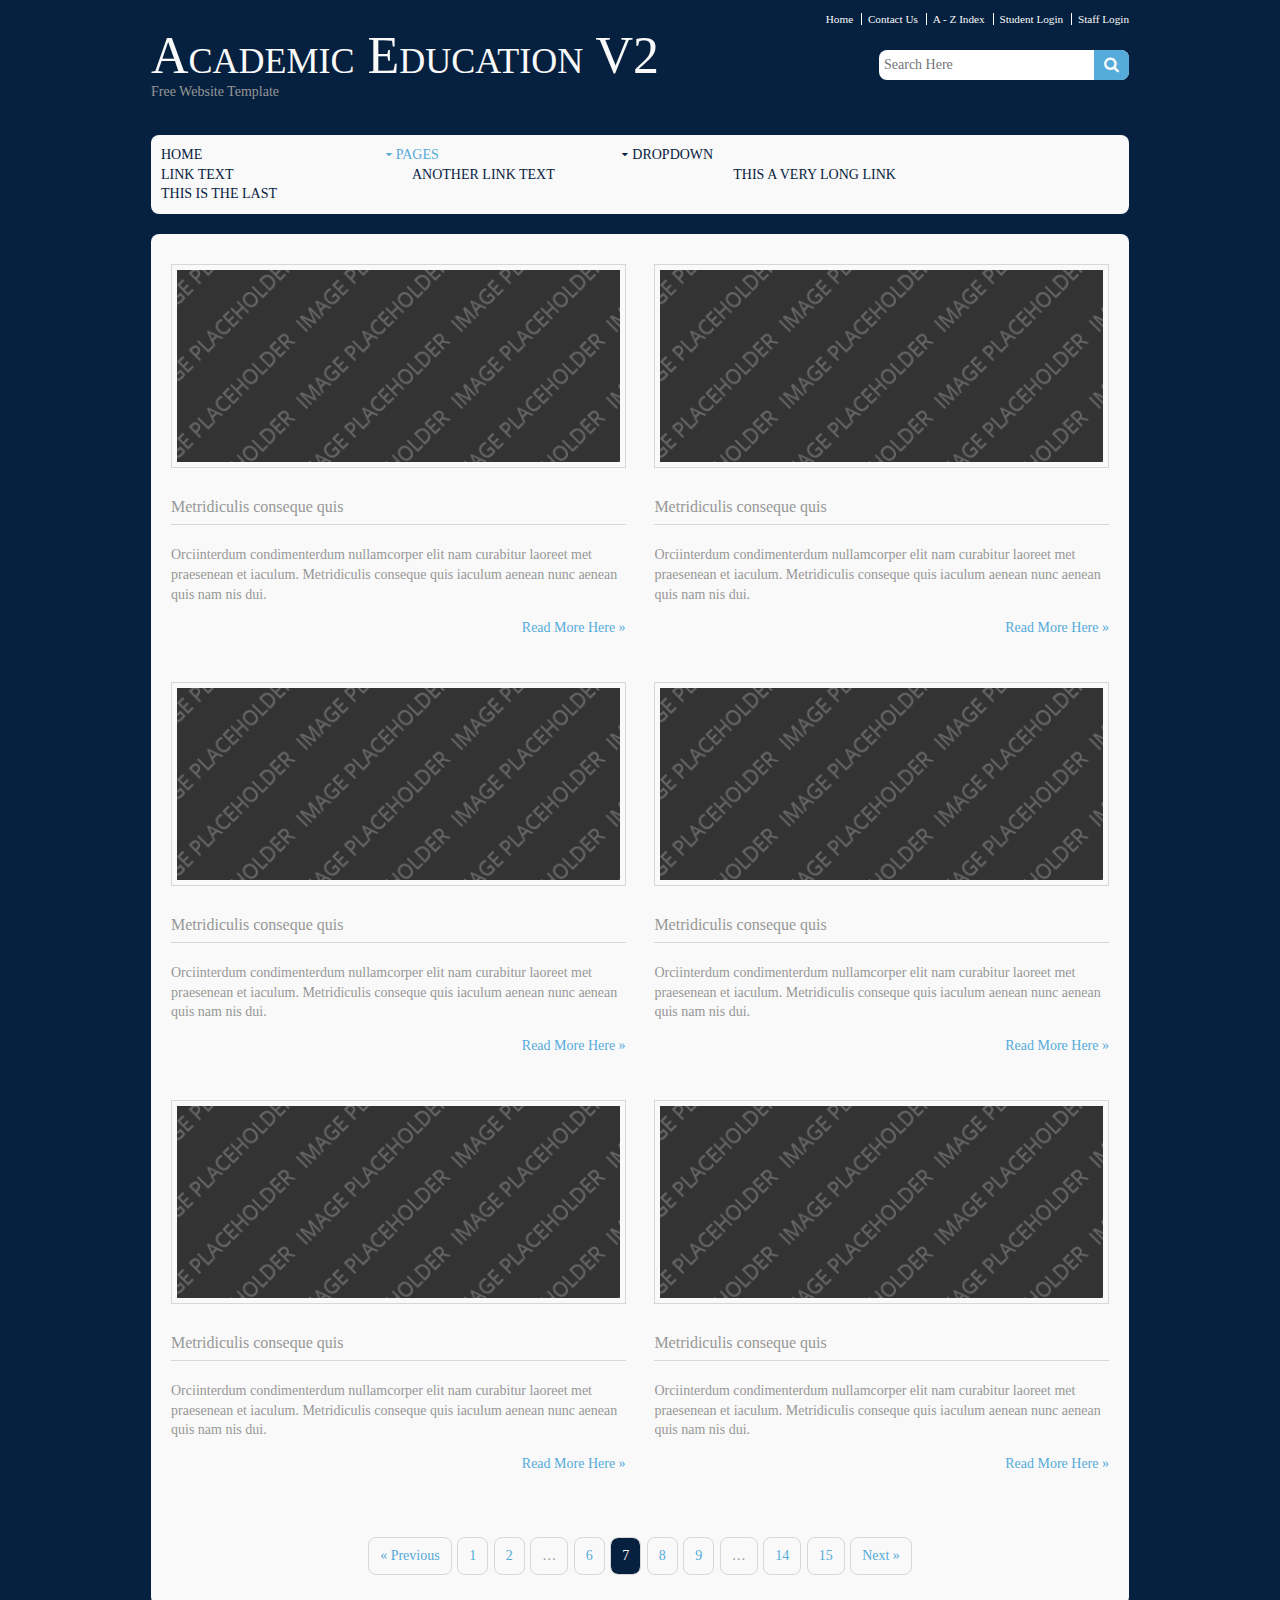
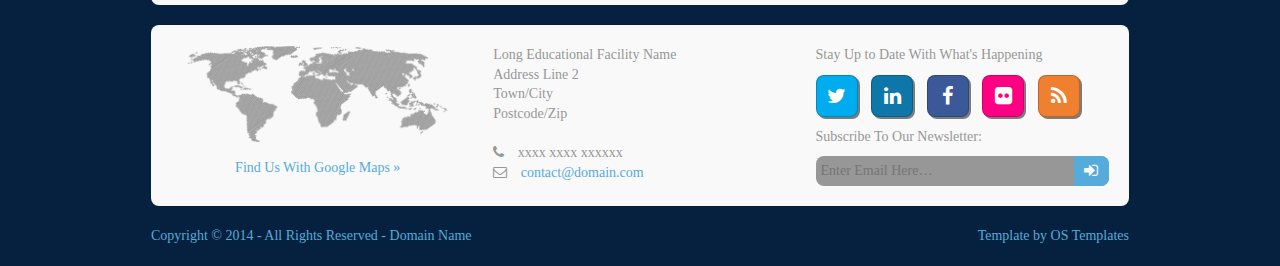
<file: pages/portfolio.html>
<!DOCTYPE html>
<!--
Template Name: Academic Education V2
Author: <a href="http://www.os-templates.com/">OS Templates</a>
Author URI: http://www.os-templates.com/
Licence: Free to use under our free template licence terms
Licence URI: http://www.os-templates.com/template-terms
-->
<html>
<head>
<title>Academic Education V2 | Pages | Portfolio</title>
<meta charset="utf-8">
<meta name="viewport" content="width=device-width, initial-scale=1.0, maximum-scale=1.0, user-scalable=no">
<link href="../layout/styles/layout.css" rel="stylesheet" type="text/css" media="all">
</head>
<body id="top">
<!-- ################################################################################################ --> 
<!-- ################################################################################################ --> 
<!-- ################################################################################################ -->
<div class="wrapper row0">
  <div id="topbar" class="clear"> 
    <!-- ################################################################################################ -->
    <nav>
      <ul>
        <li><a href="#">Home</a></li>
        <li><a href="#">Contact Us</a></li>
        <li><a href="#">A - Z Index</a></li>
        <li><a href="#">Student Login</a></li>
        <li><a href="#">Staff Login</a></li>
      </ul>
    </nav>
    <!-- ################################################################################################ --> 
  </div>
</div>
<!-- ################################################################################################ --> 
<!-- ################################################################################################ --> 
<!-- ################################################################################################ -->
<div class="wrapper row1">
  <header id="header" class="clear"> 
    <!-- ################################################################################################ -->
    <div id="logo" class="fl_left">
      <h1><a href="../index.html">Academic Education V2</a></h1>
      <p>Free Website Template</p>
    </div>
    <div class="fl_right">
      <form class="clear" method="post" action="#">
        <fieldset>
          <legend>Search:</legend>
          <input type="text" value="" placeholder="Search Here">
          <button class="fa fa-search" type="submit" title="Search"><em>Search</em></button>
        </fieldset>
      </form>
    </div>
    <!-- ################################################################################################ --> 
  </header>
</div>
<!-- ################################################################################################ --> 
<!-- ################################################################################################ --> 
<!-- ################################################################################################ -->
<div class="wrapper row2">
  <div class="rounded">
    <nav id="mainav" class="clear"> 
      <!-- ################################################################################################ -->
      <ul class="clear">
        <li><a href="../index.html">Home</a></li>
        <li class="active"><a class="drop" href="#">Pages</a>
          <ul>
            <li><a href="gallery.html">Gallery</a></li>
            <li class="active"><a href="portfolio.html">Portfolio</a></li>
            <li><a href="full-width.html">Full Width</a></li>
            <li><a href="sidebar-left.html">Sidebar Left</a></li>
            <li><a href="sidebar-left-2.html">Sidebar Left 2</a></li>
            <li><a href="sidebar-right.html">Sidebar Right</a></li>
            <li><a href="sidebar-right-2.html">Sidebar Right 2</a></li>
            <li><a href="basic-grid.html">Basic Grid</a></li>
          </ul>
        </li>
        <li><a class="drop" href="#">Dropdown</a>
          <ul>
            <li><a href="#">Level 2</a></li>
            <li><a class="drop" href="#">Level 2 + Drop</a>
              <ul>
                <li><a href="#">Level 3</a></li>
                <li><a href="#">Level 3</a></li>
              </ul>
            </li>
          </ul>
        </li>
        <li><a href="#">Link Text</a></li>
        <li><a href="#">Another Link Text</a></li>
        <li><a href="#">This a very long link</a></li>
        <li><a href="#">This is the last</a></li>
      </ul>
      <!-- ################################################################################################ --> 
    </nav>
  </div>
</div>
<!-- ################################################################################################ --> 
<!-- ################################################################################################ --> 
<!-- ################################################################################################ -->
<div class="wrapper row3">
  <div class="rounded">
    <main class="container clear"> 
      <!-- main body --> 
      <!-- ################################################################################################ -->
      <div id="portfolio">
        <ul class="nospace clear">
          <li class="one_half first">
            <article><img class="borderedbox" src="../images/demo/portfolio/1.png" alt="">
              <h2>Metridiculis conseque quis</h2>
              <p>Orciinterdum condimenterdum nullamcorper elit nam curabitur laoreet met praesenean et iaculum. Metridiculis conseque quis iaculum aenean nunc aenean quis nam nis dui.</p>
              <p class="right"><a href="#">Read More Here &raquo;</a></p>
            </article>
          </li>
          <li class="one_half">
            <article><img class="borderedbox" src="../images/demo/portfolio/1.png" alt="">
              <h2>Metridiculis conseque quis</h2>
              <p>Orciinterdum condimenterdum nullamcorper elit nam curabitur laoreet met praesenean et iaculum. Metridiculis conseque quis iaculum aenean nunc aenean quis nam nis dui.</p>
              <p class="right"><a href="#">Read More Here &raquo;</a></p>
            </article>
          </li>
          <li class="one_half first">
            <article><img class="borderedbox" src="../images/demo/portfolio/1.png" alt="">
              <h2>Metridiculis conseque quis</h2>
              <p>Orciinterdum condimenterdum nullamcorper elit nam curabitur laoreet met praesenean et iaculum. Metridiculis conseque quis iaculum aenean nunc aenean quis nam nis dui.</p>
              <p class="right"><a href="#">Read More Here &raquo;</a></p>
            </article>
          </li>
          <li class="one_half">
            <article><img class="borderedbox" src="../images/demo/portfolio/1.png" alt="">
              <h2>Metridiculis conseque quis</h2>
              <p>Orciinterdum condimenterdum nullamcorper elit nam curabitur laoreet met praesenean et iaculum. Metridiculis conseque quis iaculum aenean nunc aenean quis nam nis dui.</p>
              <p class="right"><a href="#">Read More Here &raquo;</a></p>
            </article>
          </li>
          <li class="one_half first">
            <article><img class="borderedbox" src="../images/demo/portfolio/1.png" alt="">
              <h2>Metridiculis conseque quis</h2>
              <p>Orciinterdum condimenterdum nullamcorper elit nam curabitur laoreet met praesenean et iaculum. Metridiculis conseque quis iaculum aenean nunc aenean quis nam nis dui.</p>
              <p class="right"><a href="#">Read More Here &raquo;</a></p>
            </article>
          </li>
          <li class="one_half">
            <article><img class="borderedbox" src="../images/demo/portfolio/1.png" alt="">
              <h2>Metridiculis conseque quis</h2>
              <p>Orciinterdum condimenterdum nullamcorper elit nam curabitur laoreet met praesenean et iaculum. Metridiculis conseque quis iaculum aenean nunc aenean quis nam nis dui.</p>
              <p class="right"><a href="#">Read More Here &raquo;</a></p>
            </article>
          </li>
        </ul>
      </div>
      <!-- ################################################################################################ --> 
      <!-- ################################################################################################ -->
      <nav class="pagination">
        <ul>
          <li><a href="#">&laquo; Previous</a></li>
          <li><a href="#">1</a></li>
          <li><a href="#">2</a></li>
          <li><strong>&hellip;</strong></li>
          <li><a href="#">6</a></li>
          <li class="current"><strong>7</strong></li>
          <li><a href="#">8</a></li>
          <li><a href="#">9</a></li>
          <li><strong>&hellip;</strong></li>
          <li><a href="#">14</a></li>
          <li><a href="#">15</a></li>
          <li><a href="#">Next &raquo;</a></li>
        </ul>
      </nav>
      <!-- ################################################################################################ --> 
      <!-- / main body -->
      <div class="clear"></div>
    </main>
  </div>
</div>
<!-- ################################################################################################ --> 
<!-- ################################################################################################ --> 
<!-- ################################################################################################ -->
<div class="wrapper row4">
  <div class="rounded">
    <footer id="footer" class="clear"> 
      <!-- ################################################################################################ -->
      <div class="one_third first">
        <figure class="center"><img class="btmspace-15" src="../images/demo/worldmap.png" alt="">
          <figcaption><a href="#">Find Us With Google Maps &raquo;</a></figcaption>
        </figure>
      </div>
      <div class="one_third">
        <address>
        Long Educational Facility Name<br>
        Address Line 2<br>
        Town/City<br>
        Postcode/Zip<br>
        <br>
        <i class="fa fa-phone pright-10"></i> xxxx xxxx xxxxxx<br>
        <i class="fa fa-envelope-o pright-10"></i> <a href="#">contact@domain.com</a>
        </address>
      </div>
      <div class="one_third">
        <p class="nospace btmspace-10">Stay Up to Date With What's Happening</p>
        <ul class="faico clear">
          <li><a class="faicon-twitter" href="#"><i class="fa fa-twitter"></i></a></li>
          <li><a class="faicon-linkedin" href="#"><i class="fa fa-linkedin"></i></a></li>
          <li><a class="faicon-facebook" href="#"><i class="fa fa-facebook"></i></a></li>
          <li><a class="faicon-flickr" href="#"><i class="fa fa-flickr"></i></a></li>
          <li><a class="faicon-rss" href="#"><i class="fa fa-rss"></i></a></li>
        </ul>
        <form class="clear" method="post" action="#">
          <fieldset>
            <legend>Subscribe To Our Newsletter:</legend>
            <input type="text" value="" placeholder="Enter Email Here&hellip;">
            <button class="fa fa-sign-in" type="submit" title="Sign Up"><em>Sign Up</em></button>
          </fieldset>
        </form>
      </div>
      <!-- ################################################################################################ --> 
    </footer>
  </div>
</div>
<!-- ################################################################################################ --> 
<!-- ################################################################################################ --> 
<!-- ################################################################################################ -->
<div class="wrapper row5">
  <div id="copyright" class="clear"> 
    <!-- ################################################################################################ -->
    <p class="fl_left">Copyright &copy; 2014 - All Rights Reserved - <a href="#">Domain Name</a></p>
    <p class="fl_right">Template by <a target="_blank" href="http://www.os-templates.com/" title="Free Website Templates">OS Templates</a></p>
    <!-- ################################################################################################ --> 
  </div>
</div>
<!-- JAVASCRIPTS --> 
<script src="../layout/scripts/jquery.min.js"></script> 
<script src="../layout/scripts/jquery.fitvids.min.js"></script> 
<script src="../layout/scripts/jquery.mobilemenu.js"></script>
</body>
</html>
</file>
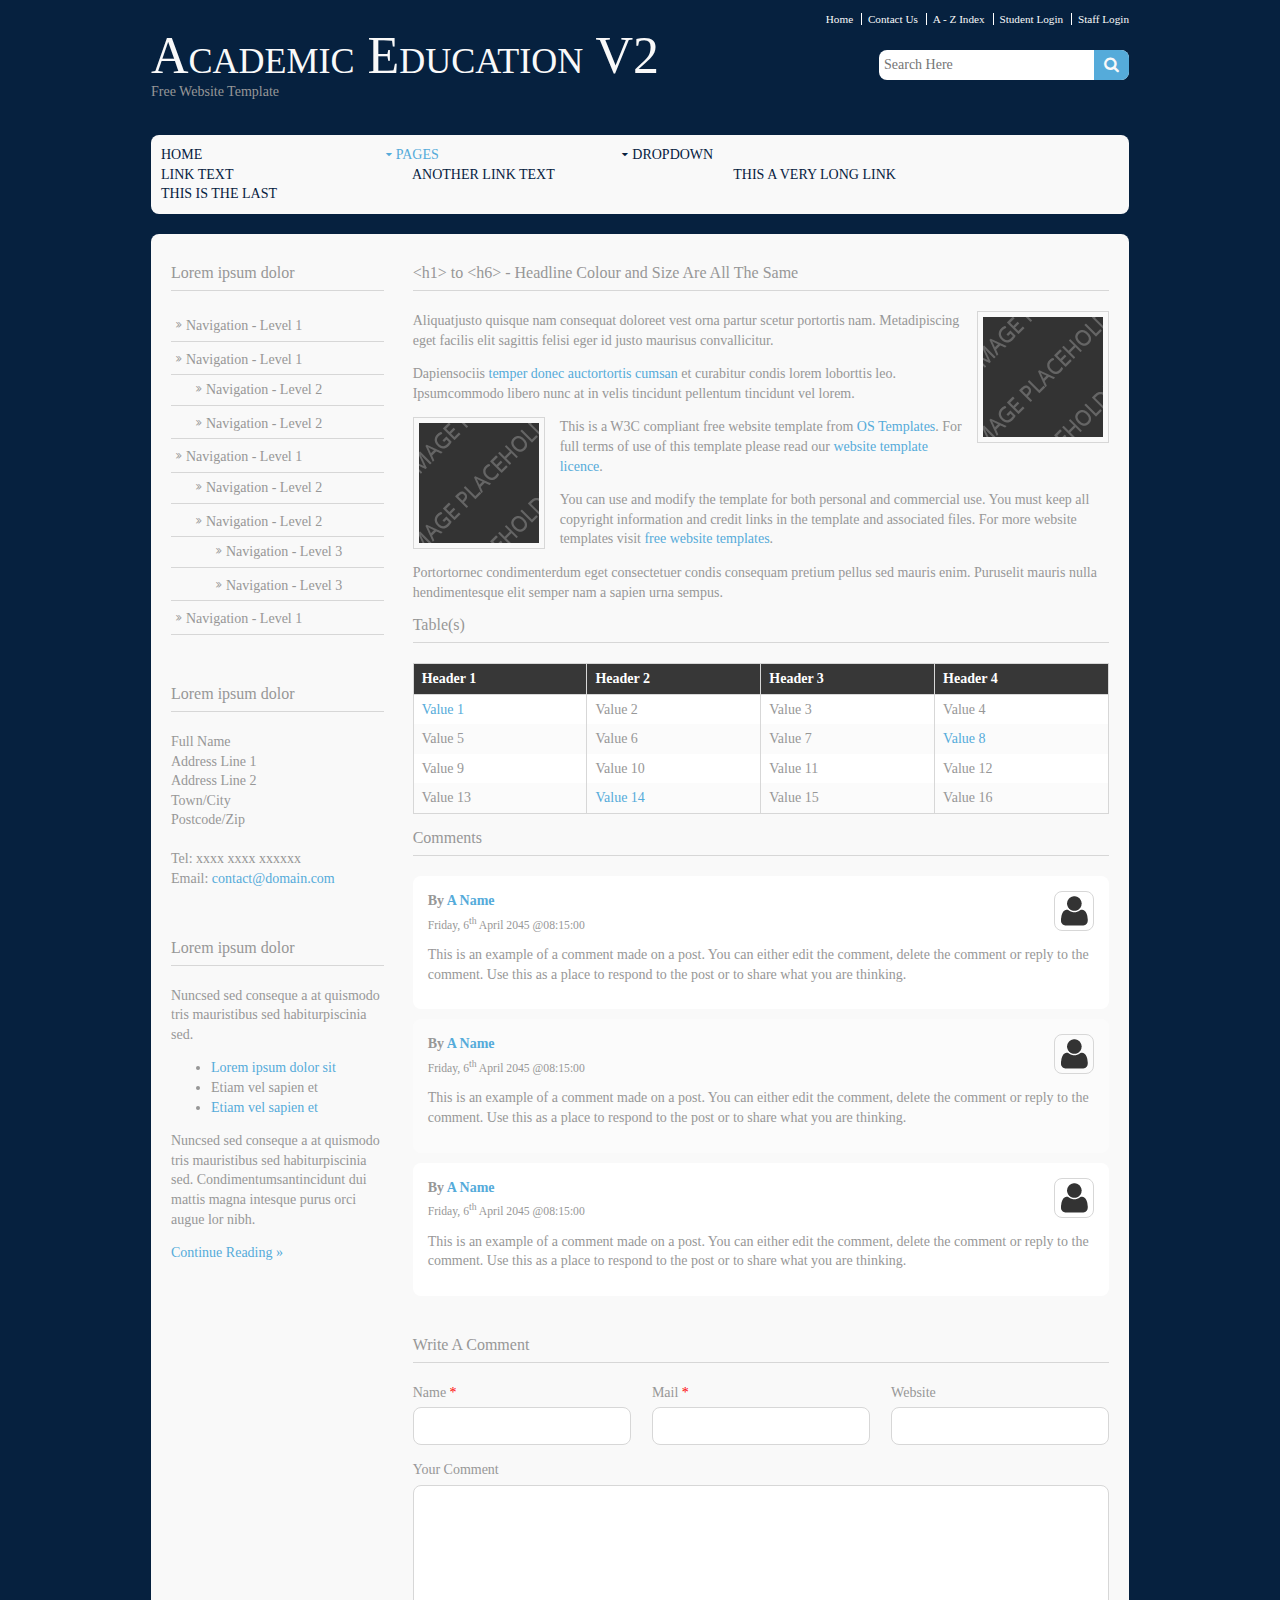
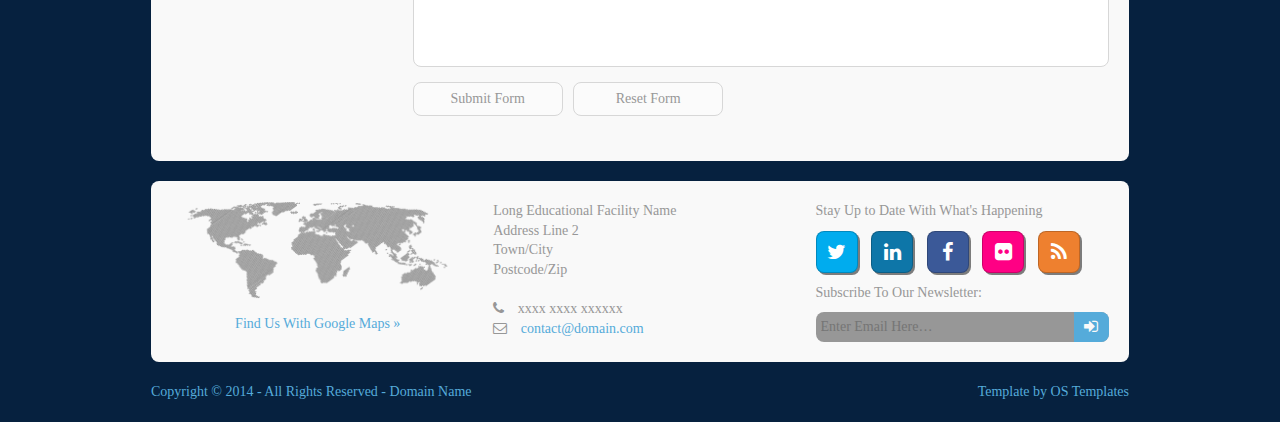
<file: pages/sidebar-left-2.html>
<!DOCTYPE html>
<!--
Template Name: Academic Education V2
Author: <a href="http://www.os-templates.com/">OS Templates</a>
Author URI: http://www.os-templates.com/
Licence: Free to use under our free template licence terms
Licence URI: http://www.os-templates.com/template-terms
-->
<html>
<head>
<title>Academic Education V2 | Pages | Sidebar Left 2</title>
<meta charset="utf-8">
<meta name="viewport" content="width=device-width, initial-scale=1.0, maximum-scale=1.0, user-scalable=no">
<link href="../layout/styles/layout.css" rel="stylesheet" type="text/css" media="all">
</head>
<body id="top">
<!-- ################################################################################################ --> 
<!-- ################################################################################################ --> 
<!-- ################################################################################################ -->
<div class="wrapper row0">
  <div id="topbar" class="clear"> 
    <!-- ################################################################################################ -->
    <nav>
      <ul>
        <li><a href="#">Home</a></li>
        <li><a href="#">Contact Us</a></li>
        <li><a href="#">A - Z Index</a></li>
        <li><a href="#">Student Login</a></li>
        <li><a href="#">Staff Login</a></li>
      </ul>
    </nav>
    <!-- ################################################################################################ --> 
  </div>
</div>
<!-- ################################################################################################ --> 
<!-- ################################################################################################ --> 
<!-- ################################################################################################ -->
<div class="wrapper row1">
  <header id="header" class="clear"> 
    <!-- ################################################################################################ -->
    <div id="logo" class="fl_left">
      <h1><a href="../index.html">Academic Education V2</a></h1>
      <p>Free Website Template</p>
    </div>
    <div class="fl_right">
      <form class="clear" method="post" action="#">
        <fieldset>
          <legend>Search:</legend>
          <input type="text" value="" placeholder="Search Here">
          <button class="fa fa-search" type="submit" title="Search"><em>Search</em></button>
        </fieldset>
      </form>
    </div>
    <!-- ################################################################################################ --> 
  </header>
</div>
<!-- ################################################################################################ --> 
<!-- ################################################################################################ --> 
<!-- ################################################################################################ -->
<div class="wrapper row2">
  <div class="rounded">
    <nav id="mainav" class="clear"> 
      <!-- ################################################################################################ -->
      <ul class="clear">
        <li><a href="../index.html">Home</a></li>
        <li class="active"><a class="drop" href="#">Pages</a>
          <ul>
            <li><a href="gallery.html">Gallery</a></li>
            <li><a href="portfolio.html">Portfolio</a></li>
            <li><a href="full-width.html">Full Width</a></li>
            <li><a href="sidebar-left.html">Sidebar Left</a></li>
            <li class="active"><a href="sidebar-left-2.html">Sidebar Left 2</a></li>
            <li><a href="sidebar-right.html">Sidebar Right</a></li>
            <li><a href="sidebar-right-2.html">Sidebar Right 2</a></li>
            <li><a href="basic-grid.html">Basic Grid</a></li>
          </ul>
        </li>
        <li><a class="drop" href="#">Dropdown</a>
          <ul>
            <li><a href="#">Level 2</a></li>
            <li><a class="drop" href="#">Level 2 + Drop</a>
              <ul>
                <li><a href="#">Level 3</a></li>
                <li><a href="#">Level 3</a></li>
              </ul>
            </li>
          </ul>
        </li>
        <li><a href="#">Link Text</a></li>
        <li><a href="#">Another Link Text</a></li>
        <li><a href="#">This a very long link</a></li>
        <li><a href="#">This is the last</a></li>
      </ul>
      <!-- ################################################################################################ --> 
    </nav>
  </div>
</div>
<!-- ################################################################################################ --> 
<!-- ################################################################################################ --> 
<!-- ################################################################################################ -->
<div class="wrapper row3">
  <div class="rounded">
    <main class="container clear"> 
      <!-- main body --> 
      <!-- ################################################################################################ -->
      <div class="sidebar one_quarter first"> 
        <!-- ################################################################################################ -->
        <h6>Lorem ipsum dolor</h6>
        <nav class="sdb_holder">
          <ul>
            <li><a href="#">Navigation - Level 1</a></li>
            <li><a href="#">Navigation - Level 1</a>
              <ul>
                <li><a href="#">Navigation - Level 2</a></li>
                <li><a href="#">Navigation - Level 2</a></li>
              </ul>
            </li>
            <li><a href="#">Navigation - Level 1</a>
              <ul>
                <li><a href="#">Navigation - Level 2</a></li>
                <li><a href="#">Navigation - Level 2</a>
                  <ul>
                    <li><a href="#">Navigation - Level 3</a></li>
                    <li><a href="#">Navigation - Level 3</a></li>
                  </ul>
                </li>
              </ul>
            </li>
            <li><a href="#">Navigation - Level 1</a></li>
          </ul>
        </nav>
        <div class="sdb_holder">
          <h6>Lorem ipsum dolor</h6>
          <address>
          Full Name<br>
          Address Line 1<br>
          Address Line 2<br>
          Town/City<br>
          Postcode/Zip<br>
          <br>
          Tel: xxxx xxxx xxxxxx<br>
          Email: <a href="#">contact@domain.com</a>
          </address>
        </div>
        <div class="sdb_holder">
          <article>
            <h6>Lorem ipsum dolor</h6>
            <p>Nuncsed sed conseque a at quismodo tris mauristibus sed habiturpiscinia sed.</p>
            <ul>
              <li><a href="#">Lorem ipsum dolor sit</a></li>
              <li>Etiam vel sapien et</li>
              <li><a href="#">Etiam vel sapien et</a></li>
            </ul>
            <p>Nuncsed sed conseque a at quismodo tris mauristibus sed habiturpiscinia sed. Condimentumsantincidunt dui mattis magna intesque purus orci augue lor nibh.</p>
            <p class="more"><a href="#">Continue Reading &raquo;</a></p>
          </article>
        </div>
        <!-- ################################################################################################ --> 
      </div>
      <!-- ################################################################################################ --> 
      <!-- ################################################################################################ -->
      <div id="content" class="three_quarter"> 
        <!-- ################################################################################################ -->
        <h1>&lt;h1&gt; to &lt;h6&gt; - Headline Colour and Size Are All The Same</h1>
        <img class="imgr borderedbox" src="../images/demo/120x120.gif" alt="">
        <p>Aliquatjusto quisque nam consequat doloreet vest orna partur scetur portortis nam. Metadipiscing eget facilis elit sagittis felisi eger id justo maurisus convallicitur.</p>
        <p>Dapiensociis <a href="#">temper donec auctortortis cumsan</a> et curabitur condis lorem loborttis leo. Ipsumcommodo libero nunc at in velis tincidunt pellentum tincidunt vel lorem.</p>
        <img class="imgl borderedbox" src="../images/demo/120x120.gif" alt="">
        <p>This is a W3C compliant free website template from <a href="http://www.os-templates.com/" title="Free Website Templates">OS Templates</a>. For full terms of use of this template please read our <a href="http://www.os-templates.com/template-terms">website template licence</a>.</p>
        <p>You can use and modify the template for both personal and commercial use. You must keep all copyright information and credit links in the template and associated files. For more website templates visit <a href="http://www.os-templates.com/">free website templates</a>.</p>
        <p>Portortornec condimenterdum eget consectetuer condis consequam pretium pellus sed mauris enim. Puruselit mauris nulla hendimentesque elit semper nam a sapien urna sempus.</p>
        <h1>Table(s)</h1>
        <div class="scrollable">
          <table>
            <thead>
              <tr>
                <th>Header 1</th>
                <th>Header 2</th>
                <th>Header 3</th>
                <th>Header 4</th>
              </tr>
            </thead>
            <tbody>
              <tr>
                <td><a href="#">Value 1</a></td>
                <td>Value 2</td>
                <td>Value 3</td>
                <td>Value 4</td>
              </tr>
              <tr>
                <td>Value 5</td>
                <td>Value 6</td>
                <td>Value 7</td>
                <td><a href="#">Value 8</a></td>
              </tr>
              <tr>
                <td>Value 9</td>
                <td>Value 10</td>
                <td>Value 11</td>
                <td>Value 12</td>
              </tr>
              <tr>
                <td>Value 13</td>
                <td><a href="#">Value 14</a></td>
                <td>Value 15</td>
                <td>Value 16</td>
              </tr>
            </tbody>
          </table>
        </div>
        <div id="comments">
          <h2>Comments</h2>
          <ul>
            <li>
              <article>
                <header>
                  <figure class="avatar"><img src="../images/demo/avatar.png" alt=""></figure>
                  <address>
                  By <a href="#">A Name</a>
                  </address>
                  <time datetime="2045-04-06T08:15+00:00">Friday, 6<sup>th</sup> April 2045 @08:15:00</time>
                </header>
                <div class="comcont">
                  <p>This is an example of a comment made on a post. You can either edit the comment, delete the comment or reply to the comment. Use this as a place to respond to the post or to share what you are thinking.</p>
                </div>
              </article>
            </li>
            <li>
              <article>
                <header>
                  <figure class="avatar"><img src="../images/demo/avatar.png" alt=""></figure>
                  <address>
                  By <a href="#">A Name</a>
                  </address>
                  <time datetime="2045-04-06T08:15+00:00">Friday, 6<sup>th</sup> April 2045 @08:15:00</time>
                </header>
                <div class="comcont">
                  <p>This is an example of a comment made on a post. You can either edit the comment, delete the comment or reply to the comment. Use this as a place to respond to the post or to share what you are thinking.</p>
                </div>
              </article>
            </li>
            <li>
              <article>
                <header>
                  <figure class="avatar"><img src="../images/demo/avatar.png" alt=""></figure>
                  <address>
                  By <a href="#">A Name</a>
                  </address>
                  <time datetime="2045-04-06T08:15+00:00">Friday, 6<sup>th</sup> April 2045 @08:15:00</time>
                </header>
                <div class="comcont">
                  <p>This is an example of a comment made on a post. You can either edit the comment, delete the comment or reply to the comment. Use this as a place to respond to the post or to share what you are thinking.</p>
                </div>
              </article>
            </li>
          </ul>
          <h2>Write A Comment</h2>
          <form action="#" method="post">
            <div class="one_third first">
              <label for="name">Name <span>*</span></label>
              <input type="text" name="name" id="name" value="" size="22">
            </div>
            <div class="one_third">
              <label for="email">Mail <span>*</span></label>
              <input type="text" name="email" id="email" value="" size="22">
            </div>
            <div class="one_third">
              <label for="url">Website</label>
              <input type="text" name="url" id="url" value="" size="22">
            </div>
            <div class="block clear">
              <label for="comment">Your Comment</label>
              <textarea name="comment" id="comment" cols="25" rows="10"></textarea>
            </div>
            <div>
              <input name="submit" type="submit" value="Submit Form">
              &nbsp;
              <input name="reset" type="reset" value="Reset Form">
            </div>
          </form>
        </div>
        <!-- ################################################################################################ --> 
      </div>
      <!-- ################################################################################################ --> 
      <!-- / main body -->
      <div class="clear"></div>
    </main>
  </div>
</div>
<!-- ################################################################################################ --> 
<!-- ################################################################################################ --> 
<!-- ################################################################################################ -->
<div class="wrapper row4">
  <div class="rounded">
    <footer id="footer" class="clear"> 
      <!-- ################################################################################################ -->
      <div class="one_third first">
        <figure class="center"><img class="btmspace-15" src="../images/demo/worldmap.png" alt="">
          <figcaption><a href="#">Find Us With Google Maps &raquo;</a></figcaption>
        </figure>
      </div>
      <div class="one_third">
        <address>
        Long Educational Facility Name<br>
        Address Line 2<br>
        Town/City<br>
        Postcode/Zip<br>
        <br>
        <i class="fa fa-phone pright-10"></i> xxxx xxxx xxxxxx<br>
        <i class="fa fa-envelope-o pright-10"></i> <a href="#">contact@domain.com</a>
        </address>
      </div>
      <div class="one_third">
        <p class="nospace btmspace-10">Stay Up to Date With What's Happening</p>
        <ul class="faico clear">
          <li><a class="faicon-twitter" href="#"><i class="fa fa-twitter"></i></a></li>
          <li><a class="faicon-linkedin" href="#"><i class="fa fa-linkedin"></i></a></li>
          <li><a class="faicon-facebook" href="#"><i class="fa fa-facebook"></i></a></li>
          <li><a class="faicon-flickr" href="#"><i class="fa fa-flickr"></i></a></li>
          <li><a class="faicon-rss" href="#"><i class="fa fa-rss"></i></a></li>
        </ul>
        <form class="clear" method="post" action="#">
          <fieldset>
            <legend>Subscribe To Our Newsletter:</legend>
            <input type="text" value="" placeholder="Enter Email Here&hellip;">
            <button class="fa fa-sign-in" type="submit" title="Sign Up"><em>Sign Up</em></button>
          </fieldset>
        </form>
      </div>
      <!-- ################################################################################################ --> 
    </footer>
  </div>
</div>
<!-- ################################################################################################ --> 
<!-- ################################################################################################ --> 
<!-- ################################################################################################ -->
<div class="wrapper row5">
  <div id="copyright" class="clear"> 
    <!-- ################################################################################################ -->
    <p class="fl_left">Copyright &copy; 2014 - All Rights Reserved - <a href="#">Domain Name</a></p>
    <p class="fl_right">Template by <a target="_blank" href="http://www.os-templates.com/" title="Free Website Templates">OS Templates</a></p>
    <!-- ################################################################################################ --> 
  </div>
</div>
<!-- JAVASCRIPTS --> 
<script src="../layout/scripts/jquery.min.js"></script> 
<script src="../layout/scripts/jquery.fitvids.min.js"></script> 
<script src="../layout/scripts/jquery.mobilemenu.js"></script>
</body>
</html>
</file>
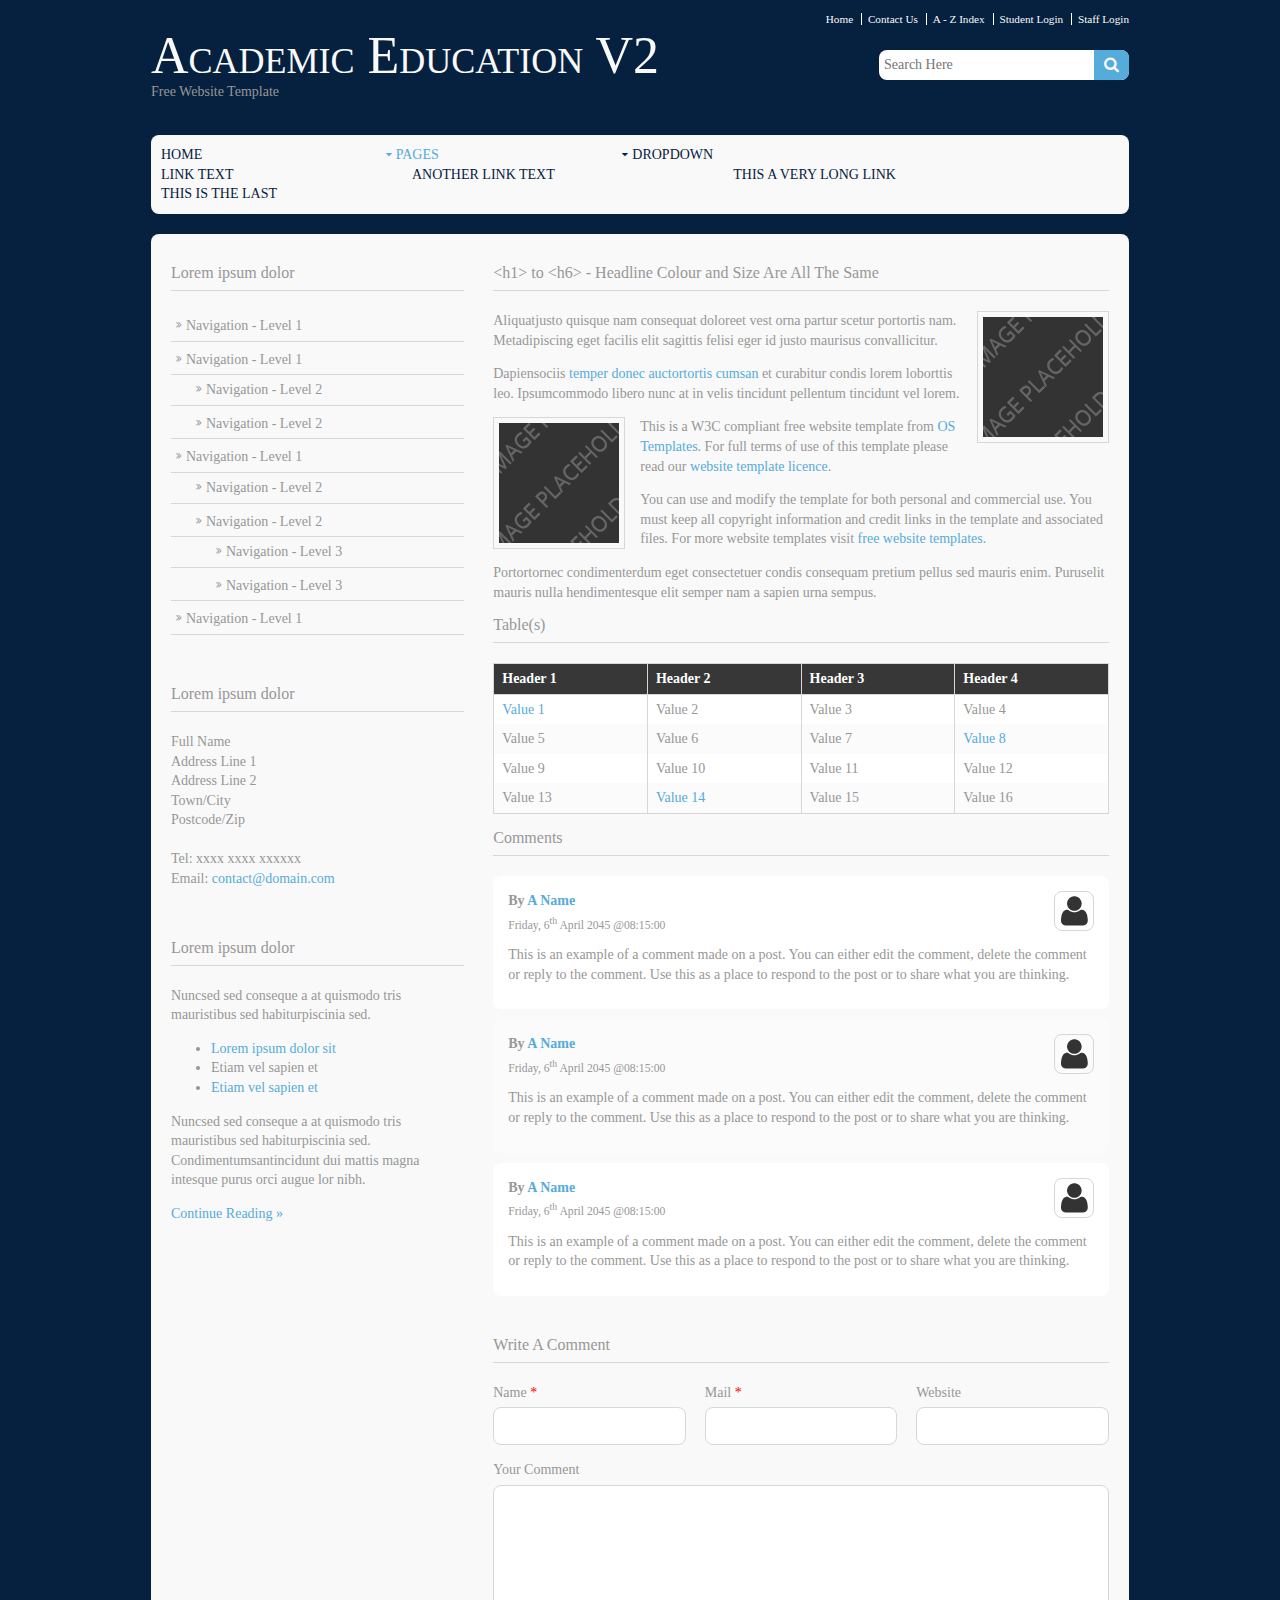
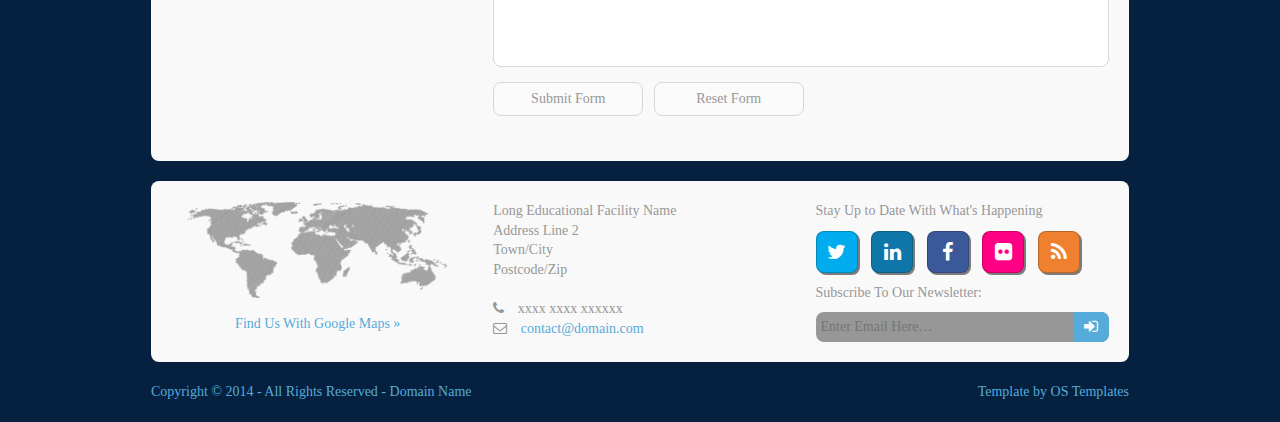
<file: pages/sidebar-left.html>
<!DOCTYPE html>
<!--
Template Name: Academic Education V2
Author: <a href="http://www.os-templates.com/">OS Templates</a>
Author URI: http://www.os-templates.com/
Licence: Free to use under our free template licence terms
Licence URI: http://www.os-templates.com/template-terms
-->
<html>
<head>
<title>Academic Education V2 | Pages | Sidebar Left</title>
<meta charset="utf-8">
<meta name="viewport" content="width=device-width, initial-scale=1.0, maximum-scale=1.0, user-scalable=no">
<link href="../layout/styles/layout.css" rel="stylesheet" type="text/css" media="all">
</head>
<body id="top">
<!-- ################################################################################################ --> 
<!-- ################################################################################################ --> 
<!-- ################################################################################################ -->
<div class="wrapper row0">
  <div id="topbar" class="clear"> 
    <!-- ################################################################################################ -->
    <nav>
      <ul>
        <li><a href="#">Home</a></li>
        <li><a href="#">Contact Us</a></li>
        <li><a href="#">A - Z Index</a></li>
        <li><a href="#">Student Login</a></li>
        <li><a href="#">Staff Login</a></li>
      </ul>
    </nav>
    <!-- ################################################################################################ --> 
  </div>
</div>
<!-- ################################################################################################ --> 
<!-- ################################################################################################ --> 
<!-- ################################################################################################ -->
<div class="wrapper row1">
  <header id="header" class="clear"> 
    <!-- ################################################################################################ -->
    <div id="logo" class="fl_left">
      <h1><a href="../index.html">Academic Education V2</a></h1>
      <p>Free Website Template</p>
    </div>
    <div class="fl_right">
      <form class="clear" method="post" action="#">
        <fieldset>
          <legend>Search:</legend>
          <input type="text" value="" placeholder="Search Here">
          <button class="fa fa-search" type="submit" title="Search"><em>Search</em></button>
        </fieldset>
      </form>
    </div>
    <!-- ################################################################################################ --> 
  </header>
</div>
<!-- ################################################################################################ --> 
<!-- ################################################################################################ --> 
<!-- ################################################################################################ -->
<div class="wrapper row2">
  <div class="rounded">
    <nav id="mainav" class="clear"> 
      <!-- ################################################################################################ -->
      <ul class="clear">
        <li><a href="../index.html">Home</a></li>
        <li class="active"><a class="drop" href="#">Pages</a>
          <ul>
            <li><a href="gallery.html">Gallery</a></li>
            <li><a href="portfolio.html">Portfolio</a></li>
            <li><a href="full-width.html">Full Width</a></li>
            <li class="active"><a href="sidebar-left.html">Sidebar Left</a></li>
            <li><a href="sidebar-left-2.html">Sidebar Left 2</a></li>
            <li><a href="sidebar-right.html">Sidebar Right</a></li>
            <li><a href="sidebar-right-2.html">Sidebar Right 2</a></li>
            <li><a href="basic-grid.html">Basic Grid</a></li>
          </ul>
        </li>
        <li><a class="drop" href="#">Dropdown</a>
          <ul>
            <li><a href="#">Level 2</a></li>
            <li><a class="drop" href="#">Level 2 + Drop</a>
              <ul>
                <li><a href="#">Level 3</a></li>
                <li><a href="#">Level 3</a></li>
              </ul>
            </li>
          </ul>
        </li>
        <li><a href="#">Link Text</a></li>
        <li><a href="#">Another Link Text</a></li>
        <li><a href="#">This a very long link</a></li>
        <li><a href="#">This is the last</a></li>
      </ul>
      <!-- ################################################################################################ --> 
    </nav>
  </div>
</div>
<!-- ################################################################################################ --> 
<!-- ################################################################################################ --> 
<!-- ################################################################################################ -->
<div class="wrapper row3">
  <div class="rounded">
    <main class="container clear"> 
      <!-- main body --> 
      <!-- ################################################################################################ -->
      <div class="sidebar one_third first"> 
        <!-- ################################################################################################ -->
        <h6>Lorem ipsum dolor</h6>
        <nav class="sdb_holder">
          <ul>
            <li><a href="#">Navigation - Level 1</a></li>
            <li><a href="#">Navigation - Level 1</a>
              <ul>
                <li><a href="#">Navigation - Level 2</a></li>
                <li><a href="#">Navigation - Level 2</a></li>
              </ul>
            </li>
            <li><a href="#">Navigation - Level 1</a>
              <ul>
                <li><a href="#">Navigation - Level 2</a></li>
                <li><a href="#">Navigation - Level 2</a>
                  <ul>
                    <li><a href="#">Navigation - Level 3</a></li>
                    <li><a href="#">Navigation - Level 3</a></li>
                  </ul>
                </li>
              </ul>
            </li>
            <li><a href="#">Navigation - Level 1</a></li>
          </ul>
        </nav>
        <div class="sdb_holder">
          <h6>Lorem ipsum dolor</h6>
          <address>
          Full Name<br>
          Address Line 1<br>
          Address Line 2<br>
          Town/City<br>
          Postcode/Zip<br>
          <br>
          Tel: xxxx xxxx xxxxxx<br>
          Email: <a href="#">contact@domain.com</a>
          </address>
        </div>
        <div class="sdb_holder">
          <article>
            <h6>Lorem ipsum dolor</h6>
            <p>Nuncsed sed conseque a at quismodo tris mauristibus sed habiturpiscinia sed.</p>
            <ul>
              <li><a href="#">Lorem ipsum dolor sit</a></li>
              <li>Etiam vel sapien et</li>
              <li><a href="#">Etiam vel sapien et</a></li>
            </ul>
            <p>Nuncsed sed conseque a at quismodo tris mauristibus sed habiturpiscinia sed. Condimentumsantincidunt dui mattis magna intesque purus orci augue lor nibh.</p>
            <p class="more"><a href="#">Continue Reading &raquo;</a></p>
          </article>
        </div>
        <!-- ################################################################################################ --> 
      </div>
      <!-- ################################################################################################ --> 
      <!-- ################################################################################################ -->
      <div id="content" class="two_third"> 
        <!-- ################################################################################################ -->
        <h1>&lt;h1&gt; to &lt;h6&gt; - Headline Colour and Size Are All The Same</h1>
        <img class="imgr borderedbox" src="../images/demo/120x120.gif" alt="">
        <p>Aliquatjusto quisque nam consequat doloreet vest orna partur scetur portortis nam. Metadipiscing eget facilis elit sagittis felisi eger id justo maurisus convallicitur.</p>
        <p>Dapiensociis <a href="#">temper donec auctortortis cumsan</a> et curabitur condis lorem loborttis leo. Ipsumcommodo libero nunc at in velis tincidunt pellentum tincidunt vel lorem.</p>
        <img class="imgl borderedbox" src="../images/demo/120x120.gif" alt="">
        <p>This is a W3C compliant free website template from <a href="http://www.os-templates.com/" title="Free Website Templates">OS Templates</a>. For full terms of use of this template please read our <a href="http://www.os-templates.com/template-terms">website template licence</a>.</p>
        <p>You can use and modify the template for both personal and commercial use. You must keep all copyright information and credit links in the template and associated files. For more website templates visit <a href="http://www.os-templates.com/">free website templates</a>.</p>
        <p>Portortornec condimenterdum eget consectetuer condis consequam pretium pellus sed mauris enim. Puruselit mauris nulla hendimentesque elit semper nam a sapien urna sempus.</p>
        <h1>Table(s)</h1>
        <div class="scrollable">
          <table>
            <thead>
              <tr>
                <th>Header 1</th>
                <th>Header 2</th>
                <th>Header 3</th>
                <th>Header 4</th>
              </tr>
            </thead>
            <tbody>
              <tr>
                <td><a href="#">Value 1</a></td>
                <td>Value 2</td>
                <td>Value 3</td>
                <td>Value 4</td>
              </tr>
              <tr>
                <td>Value 5</td>
                <td>Value 6</td>
                <td>Value 7</td>
                <td><a href="#">Value 8</a></td>
              </tr>
              <tr>
                <td>Value 9</td>
                <td>Value 10</td>
                <td>Value 11</td>
                <td>Value 12</td>
              </tr>
              <tr>
                <td>Value 13</td>
                <td><a href="#">Value 14</a></td>
                <td>Value 15</td>
                <td>Value 16</td>
              </tr>
            </tbody>
          </table>
        </div>
        <div id="comments">
          <h2>Comments</h2>
          <ul>
            <li>
              <article>
                <header>
                  <figure class="avatar"><img src="../images/demo/avatar.png" alt=""></figure>
                  <address>
                  By <a href="#">A Name</a>
                  </address>
                  <time datetime="2045-04-06T08:15+00:00">Friday, 6<sup>th</sup> April 2045 @08:15:00</time>
                </header>
                <div class="comcont">
                  <p>This is an example of a comment made on a post. You can either edit the comment, delete the comment or reply to the comment. Use this as a place to respond to the post or to share what you are thinking.</p>
                </div>
              </article>
            </li>
            <li>
              <article>
                <header>
                  <figure class="avatar"><img src="../images/demo/avatar.png" alt=""></figure>
                  <address>
                  By <a href="#">A Name</a>
                  </address>
                  <time datetime="2045-04-06T08:15+00:00">Friday, 6<sup>th</sup> April 2045 @08:15:00</time>
                </header>
                <div class="comcont">
                  <p>This is an example of a comment made on a post. You can either edit the comment, delete the comment or reply to the comment. Use this as a place to respond to the post or to share what you are thinking.</p>
                </div>
              </article>
            </li>
            <li>
              <article>
                <header>
                  <figure class="avatar"><img src="../images/demo/avatar.png" alt=""></figure>
                  <address>
                  By <a href="#">A Name</a>
                  </address>
                  <time datetime="2045-04-06T08:15+00:00">Friday, 6<sup>th</sup> April 2045 @08:15:00</time>
                </header>
                <div class="comcont">
                  <p>This is an example of a comment made on a post. You can either edit the comment, delete the comment or reply to the comment. Use this as a place to respond to the post or to share what you are thinking.</p>
                </div>
              </article>
            </li>
          </ul>
          <h2>Write A Comment</h2>
          <form action="#" method="post">
            <div class="one_third first">
              <label for="name">Name <span>*</span></label>
              <input type="text" name="name" id="name" value="" size="22">
            </div>
            <div class="one_third">
              <label for="email">Mail <span>*</span></label>
              <input type="text" name="email" id="email" value="" size="22">
            </div>
            <div class="one_third">
              <label for="url">Website</label>
              <input type="text" name="url" id="url" value="" size="22">
            </div>
            <div class="block clear">
              <label for="comment">Your Comment</label>
              <textarea name="comment" id="comment" cols="25" rows="10"></textarea>
            </div>
            <div>
              <input name="submit" type="submit" value="Submit Form">
              &nbsp;
              <input name="reset" type="reset" value="Reset Form">
            </div>
          </form>
        </div>
        <!-- ################################################################################################ --> 
      </div>
      <!-- ################################################################################################ --> 
      <!-- / main body -->
      <div class="clear"></div>
    </main>
  </div>
</div>
<!-- ################################################################################################ --> 
<!-- ################################################################################################ --> 
<!-- ################################################################################################ -->
<div class="wrapper row4">
  <div class="rounded">
    <footer id="footer" class="clear"> 
      <!-- ################################################################################################ -->
      <div class="one_third first">
        <figure class="center"><img class="btmspace-15" src="../images/demo/worldmap.png" alt="">
          <figcaption><a href="#">Find Us With Google Maps &raquo;</a></figcaption>
        </figure>
      </div>
      <div class="one_third">
        <address>
        Long Educational Facility Name<br>
        Address Line 2<br>
        Town/City<br>
        Postcode/Zip<br>
        <br>
        <i class="fa fa-phone pright-10"></i> xxxx xxxx xxxxxx<br>
        <i class="fa fa-envelope-o pright-10"></i> <a href="#">contact@domain.com</a>
        </address>
      </div>
      <div class="one_third">
        <p class="nospace btmspace-10">Stay Up to Date With What's Happening</p>
        <ul class="faico clear">
          <li><a class="faicon-twitter" href="#"><i class="fa fa-twitter"></i></a></li>
          <li><a class="faicon-linkedin" href="#"><i class="fa fa-linkedin"></i></a></li>
          <li><a class="faicon-facebook" href="#"><i class="fa fa-facebook"></i></a></li>
          <li><a class="faicon-flickr" href="#"><i class="fa fa-flickr"></i></a></li>
          <li><a class="faicon-rss" href="#"><i class="fa fa-rss"></i></a></li>
        </ul>
        <form class="clear" method="post" action="#">
          <fieldset>
            <legend>Subscribe To Our Newsletter:</legend>
            <input type="text" value="" placeholder="Enter Email Here&hellip;">
            <button class="fa fa-sign-in" type="submit" title="Sign Up"><em>Sign Up</em></button>
          </fieldset>
        </form>
      </div>
      <!-- ################################################################################################ --> 
    </footer>
  </div>
</div>
<!-- ################################################################################################ --> 
<!-- ################################################################################################ --> 
<!-- ################################################################################################ -->
<div class="wrapper row5">
  <div id="copyright" class="clear"> 
    <!-- ################################################################################################ -->
    <p class="fl_left">Copyright &copy; 2014 - All Rights Reserved - <a href="#">Domain Name</a></p>
    <p class="fl_right">Template by <a target="_blank" href="http://www.os-templates.com/" title="Free Website Templates">OS Templates</a></p>
    <!-- ################################################################################################ --> 
  </div>
</div>
<!-- JAVASCRIPTS --> 
<script src="../layout/scripts/jquery.min.js"></script> 
<script src="../layout/scripts/jquery.fitvids.min.js"></script> 
<script src="../layout/scripts/jquery.mobilemenu.js"></script>
</body>
</html>
</file>
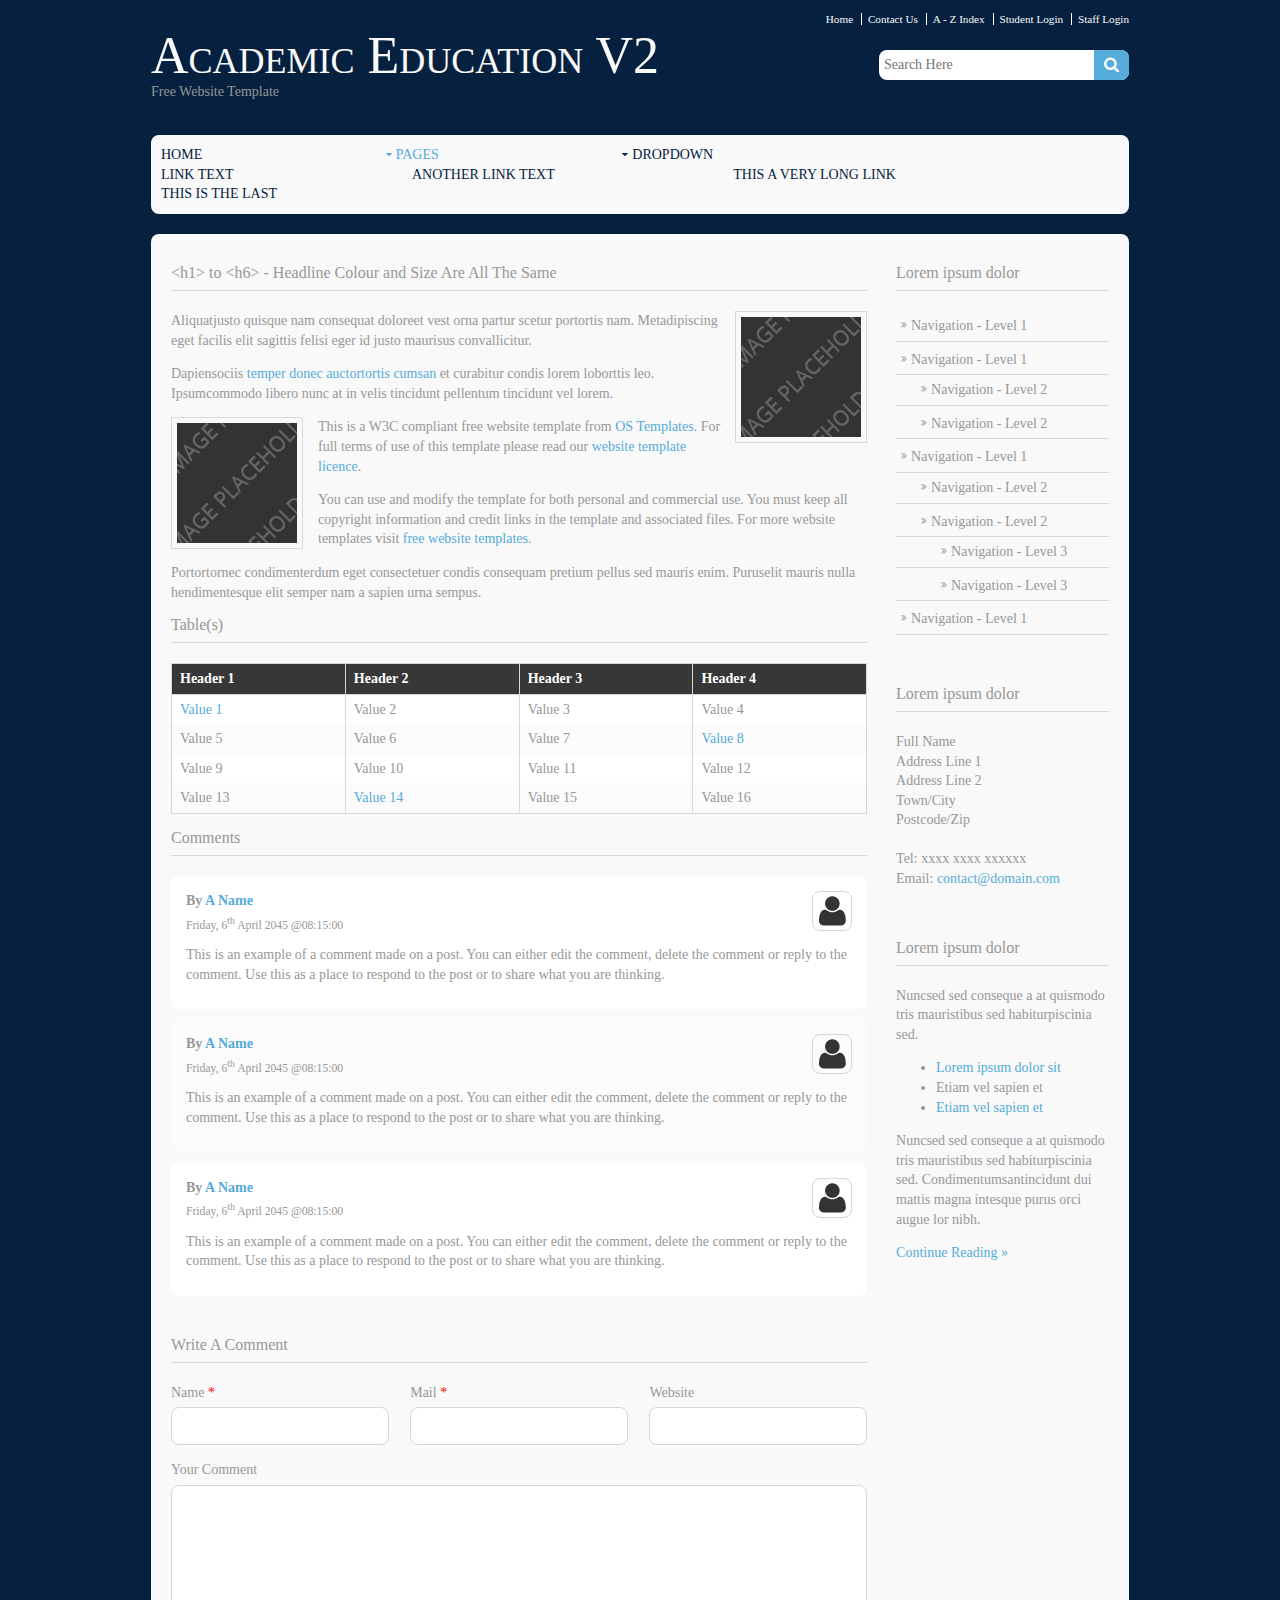
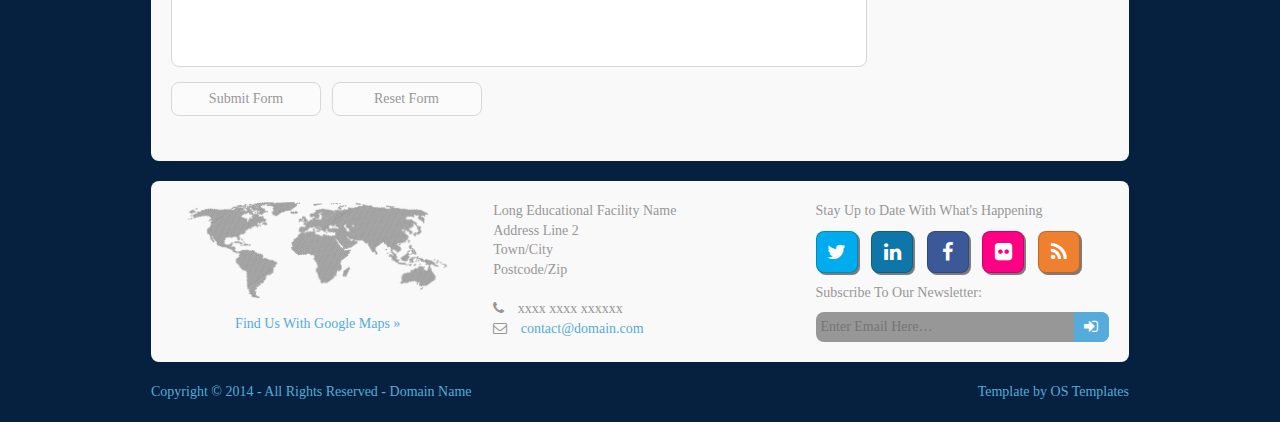
<file: pages/sidebar-right-2.html>
<!DOCTYPE html>
<!--
Template Name: Academic Education V2
Author: <a href="http://www.os-templates.com/">OS Templates</a>
Author URI: http://www.os-templates.com/
Licence: Free to use under our free template licence terms
Licence URI: http://www.os-templates.com/template-terms
-->
<html>
<head>
<title>Academic Education V2 | Pages | Sidebar Right 2</title>
<meta charset="utf-8">
<meta name="viewport" content="width=device-width, initial-scale=1.0, maximum-scale=1.0, user-scalable=no">
<link href="../layout/styles/layout.css" rel="stylesheet" type="text/css" media="all">
</head>
<body id="top">
<!-- ################################################################################################ --> 
<!-- ################################################################################################ --> 
<!-- ################################################################################################ -->
<div class="wrapper row0">
  <div id="topbar" class="clear"> 
    <!-- ################################################################################################ -->
    <nav>
      <ul>
        <li><a href="#">Home</a></li>
        <li><a href="#">Contact Us</a></li>
        <li><a href="#">A - Z Index</a></li>
        <li><a href="#">Student Login</a></li>
        <li><a href="#">Staff Login</a></li>
      </ul>
    </nav>
    <!-- ################################################################################################ --> 
  </div>
</div>
<!-- ################################################################################################ --> 
<!-- ################################################################################################ --> 
<!-- ################################################################################################ -->
<div class="wrapper row1">
  <header id="header" class="clear"> 
    <!-- ################################################################################################ -->
    <div id="logo" class="fl_left">
      <h1><a href="../index.html">Academic Education V2</a></h1>
      <p>Free Website Template</p>
    </div>
    <div class="fl_right">
      <form class="clear" method="post" action="#">
        <fieldset>
          <legend>Search:</legend>
          <input type="text" value="" placeholder="Search Here">
          <button class="fa fa-search" type="submit" title="Search"><em>Search</em></button>
        </fieldset>
      </form>
    </div>
    <!-- ################################################################################################ --> 
  </header>
</div>
<!-- ################################################################################################ --> 
<!-- ################################################################################################ --> 
<!-- ################################################################################################ -->
<div class="wrapper row2">
  <div class="rounded">
    <nav id="mainav" class="clear"> 
      <!-- ################################################################################################ -->
      <ul class="clear">
        <li><a href="../index.html">Home</a></li>
        <li class="active"><a class="drop" href="#">Pages</a>
          <ul>
            <li><a href="gallery.html">Gallery</a></li>
            <li><a href="portfolio.html">Portfolio</a></li>
            <li><a href="full-width.html">Full Width</a></li>
            <li><a href="sidebar-left.html">Sidebar Left</a></li>
            <li><a href="sidebar-left-2.html">Sidebar Left 2</a></li>
            <li><a href="sidebar-right.html">Sidebar Right</a></li>
            <li class="active"><a href="sidebar-right-2.html">Sidebar Right 2</a></li>
            <li><a href="basic-grid.html">Basic Grid</a></li>
          </ul>
        </li>
        <li><a class="drop" href="#">Dropdown</a>
          <ul>
            <li><a href="#">Level 2</a></li>
            <li><a class="drop" href="#">Level 2 + Drop</a>
              <ul>
                <li><a href="#">Level 3</a></li>
                <li><a href="#">Level 3</a></li>
              </ul>
            </li>
          </ul>
        </li>
        <li><a href="#">Link Text</a></li>
        <li><a href="#">Another Link Text</a></li>
        <li><a href="#">This a very long link</a></li>
        <li><a href="#">This is the last</a></li>
      </ul>
      <!-- ################################################################################################ --> 
    </nav>
  </div>
</div>
<!-- ################################################################################################ --> 
<!-- ################################################################################################ --> 
<!-- ################################################################################################ -->
<div class="wrapper row3">
  <div class="rounded">
    <main class="container clear"> 
      <!-- main body --> 
      <!-- ################################################################################################ -->
      <div id="content" class="three_quarter first"> 
        <!-- ################################################################################################ -->
        <h1>&lt;h1&gt; to &lt;h6&gt; - Headline Colour and Size Are All The Same</h1>
        <img class="imgr borderedbox" src="../images/demo/120x120.gif" alt="">
        <p>Aliquatjusto quisque nam consequat doloreet vest orna partur scetur portortis nam. Metadipiscing eget facilis elit sagittis felisi eger id justo maurisus convallicitur.</p>
        <p>Dapiensociis <a href="#">temper donec auctortortis cumsan</a> et curabitur condis lorem loborttis leo. Ipsumcommodo libero nunc at in velis tincidunt pellentum tincidunt vel lorem.</p>
        <img class="imgl borderedbox" src="../images/demo/120x120.gif" alt="">
        <p>This is a W3C compliant free website template from <a href="http://www.os-templates.com/" title="Free Website Templates">OS Templates</a>. For full terms of use of this template please read our <a href="http://www.os-templates.com/template-terms">website template licence</a>.</p>
        <p>You can use and modify the template for both personal and commercial use. You must keep all copyright information and credit links in the template and associated files. For more website templates visit <a href="http://www.os-templates.com/">free website templates</a>.</p>
        <p>Portortornec condimenterdum eget consectetuer condis consequam pretium pellus sed mauris enim. Puruselit mauris nulla hendimentesque elit semper nam a sapien urna sempus.</p>
        <h1>Table(s)</h1>
        <div class="scrollable">
          <table>
            <thead>
              <tr>
                <th>Header 1</th>
                <th>Header 2</th>
                <th>Header 3</th>
                <th>Header 4</th>
              </tr>
            </thead>
            <tbody>
              <tr>
                <td><a href="#">Value 1</a></td>
                <td>Value 2</td>
                <td>Value 3</td>
                <td>Value 4</td>
              </tr>
              <tr>
                <td>Value 5</td>
                <td>Value 6</td>
                <td>Value 7</td>
                <td><a href="#">Value 8</a></td>
              </tr>
              <tr>
                <td>Value 9</td>
                <td>Value 10</td>
                <td>Value 11</td>
                <td>Value 12</td>
              </tr>
              <tr>
                <td>Value 13</td>
                <td><a href="#">Value 14</a></td>
                <td>Value 15</td>
                <td>Value 16</td>
              </tr>
            </tbody>
          </table>
        </div>
        <div id="comments">
          <h2>Comments</h2>
          <ul>
            <li>
              <article>
                <header>
                  <figure class="avatar"><img src="../images/demo/avatar.png" alt=""></figure>
                  <address>
                  By <a href="#">A Name</a>
                  </address>
                  <time datetime="2045-04-06T08:15+00:00">Friday, 6<sup>th</sup> April 2045 @08:15:00</time>
                </header>
                <div class="comcont">
                  <p>This is an example of a comment made on a post. You can either edit the comment, delete the comment or reply to the comment. Use this as a place to respond to the post or to share what you are thinking.</p>
                </div>
              </article>
            </li>
            <li>
              <article>
                <header>
                  <figure class="avatar"><img src="../images/demo/avatar.png" alt=""></figure>
                  <address>
                  By <a href="#">A Name</a>
                  </address>
                  <time datetime="2045-04-06T08:15+00:00">Friday, 6<sup>th</sup> April 2045 @08:15:00</time>
                </header>
                <div class="comcont">
                  <p>This is an example of a comment made on a post. You can either edit the comment, delete the comment or reply to the comment. Use this as a place to respond to the post or to share what you are thinking.</p>
                </div>
              </article>
            </li>
            <li>
              <article>
                <header>
                  <figure class="avatar"><img src="../images/demo/avatar.png" alt=""></figure>
                  <address>
                  By <a href="#">A Name</a>
                  </address>
                  <time datetime="2045-04-06T08:15+00:00">Friday, 6<sup>th</sup> April 2045 @08:15:00</time>
                </header>
                <div class="comcont">
                  <p>This is an example of a comment made on a post. You can either edit the comment, delete the comment or reply to the comment. Use this as a place to respond to the post or to share what you are thinking.</p>
                </div>
              </article>
            </li>
          </ul>
          <h2>Write A Comment</h2>
          <form action="#" method="post">
            <div class="one_third first">
              <label for="name">Name <span>*</span></label>
              <input type="text" name="name" id="name" value="" size="22">
            </div>
            <div class="one_third">
              <label for="email">Mail <span>*</span></label>
              <input type="text" name="email" id="email" value="" size="22">
            </div>
            <div class="one_third">
              <label for="url">Website</label>
              <input type="text" name="url" id="url" value="" size="22">
            </div>
            <div class="block clear">
              <label for="comment">Your Comment</label>
              <textarea name="comment" id="comment" cols="25" rows="10"></textarea>
            </div>
            <div>
              <input name="submit" type="submit" value="Submit Form">
              &nbsp;
              <input name="reset" type="reset" value="Reset Form">
            </div>
          </form>
        </div>
        <!-- ################################################################################################ --> 
      </div>
      <!-- ################################################################################################ --> 
      <!-- ################################################################################################ -->
      <div class="sidebar one_quarter"> 
        <!-- ################################################################################################ -->
        <h6>Lorem ipsum dolor</h6>
        <nav class="sdb_holder">
          <ul>
            <li><a href="#">Navigation - Level 1</a></li>
            <li><a href="#">Navigation - Level 1</a>
              <ul>
                <li><a href="#">Navigation - Level 2</a></li>
                <li><a href="#">Navigation - Level 2</a></li>
              </ul>
            </li>
            <li><a href="#">Navigation - Level 1</a>
              <ul>
                <li><a href="#">Navigation - Level 2</a></li>
                <li><a href="#">Navigation - Level 2</a>
                  <ul>
                    <li><a href="#">Navigation - Level 3</a></li>
                    <li><a href="#">Navigation - Level 3</a></li>
                  </ul>
                </li>
              </ul>
            </li>
            <li><a href="#">Navigation - Level 1</a></li>
          </ul>
        </nav>
        <div class="sdb_holder">
          <h6>Lorem ipsum dolor</h6>
          <address>
          Full Name<br>
          Address Line 1<br>
          Address Line 2<br>
          Town/City<br>
          Postcode/Zip<br>
          <br>
          Tel: xxxx xxxx xxxxxx<br>
          Email: <a href="#">contact@domain.com</a>
          </address>
        </div>
        <div class="sdb_holder">
          <article>
            <h6>Lorem ipsum dolor</h6>
            <p>Nuncsed sed conseque a at quismodo tris mauristibus sed habiturpiscinia sed.</p>
            <ul>
              <li><a href="#">Lorem ipsum dolor sit</a></li>
              <li>Etiam vel sapien et</li>
              <li><a href="#">Etiam vel sapien et</a></li>
            </ul>
            <p>Nuncsed sed conseque a at quismodo tris mauristibus sed habiturpiscinia sed. Condimentumsantincidunt dui mattis magna intesque purus orci augue lor nibh.</p>
            <p class="more"><a href="#">Continue Reading &raquo;</a></p>
          </article>
        </div>
        <!-- ################################################################################################ --> 
      </div>
      <!-- ################################################################################################ --> 
      <!-- / main body -->
      <div class="clear"></div>
    </main>
  </div>
</div>
<!-- ################################################################################################ --> 
<!-- ################################################################################################ --> 
<!-- ################################################################################################ -->
<div class="wrapper row4">
  <div class="rounded">
    <footer id="footer" class="clear"> 
      <!-- ################################################################################################ -->
      <div class="one_third first">
        <figure class="center"><img class="btmspace-15" src="../images/demo/worldmap.png" alt="">
          <figcaption><a href="#">Find Us With Google Maps &raquo;</a></figcaption>
        </figure>
      </div>
      <div class="one_third">
        <address>
        Long Educational Facility Name<br>
        Address Line 2<br>
        Town/City<br>
        Postcode/Zip<br>
        <br>
        <i class="fa fa-phone pright-10"></i> xxxx xxxx xxxxxx<br>
        <i class="fa fa-envelope-o pright-10"></i> <a href="#">contact@domain.com</a>
        </address>
      </div>
      <div class="one_third">
        <p class="nospace btmspace-10">Stay Up to Date With What's Happening</p>
        <ul class="faico clear">
          <li><a class="faicon-twitter" href="#"><i class="fa fa-twitter"></i></a></li>
          <li><a class="faicon-linkedin" href="#"><i class="fa fa-linkedin"></i></a></li>
          <li><a class="faicon-facebook" href="#"><i class="fa fa-facebook"></i></a></li>
          <li><a class="faicon-flickr" href="#"><i class="fa fa-flickr"></i></a></li>
          <li><a class="faicon-rss" href="#"><i class="fa fa-rss"></i></a></li>
        </ul>
        <form class="clear" method="post" action="#">
          <fieldset>
            <legend>Subscribe To Our Newsletter:</legend>
            <input type="text" value="" placeholder="Enter Email Here&hellip;">
            <button class="fa fa-sign-in" type="submit" title="Sign Up"><em>Sign Up</em></button>
          </fieldset>
        </form>
      </div>
      <!-- ################################################################################################ --> 
    </footer>
  </div>
</div>
<!-- ################################################################################################ --> 
<!-- ################################################################################################ --> 
<!-- ################################################################################################ -->
<div class="wrapper row5">
  <div id="copyright" class="clear"> 
    <!-- ################################################################################################ -->
    <p class="fl_left">Copyright &copy; 2014 - All Rights Reserved - <a href="#">Domain Name</a></p>
    <p class="fl_right">Template by <a target="_blank" href="http://www.os-templates.com/" title="Free Website Templates">OS Templates</a></p>
    <!-- ################################################################################################ --> 
  </div>
</div>
<!-- JAVASCRIPTS --> 
<script src="../layout/scripts/jquery.min.js"></script> 
<script src="../layout/scripts/jquery.fitvids.min.js"></script> 
<script src="../layout/scripts/jquery.mobilemenu.js"></script>
</body>
</html>
</file>
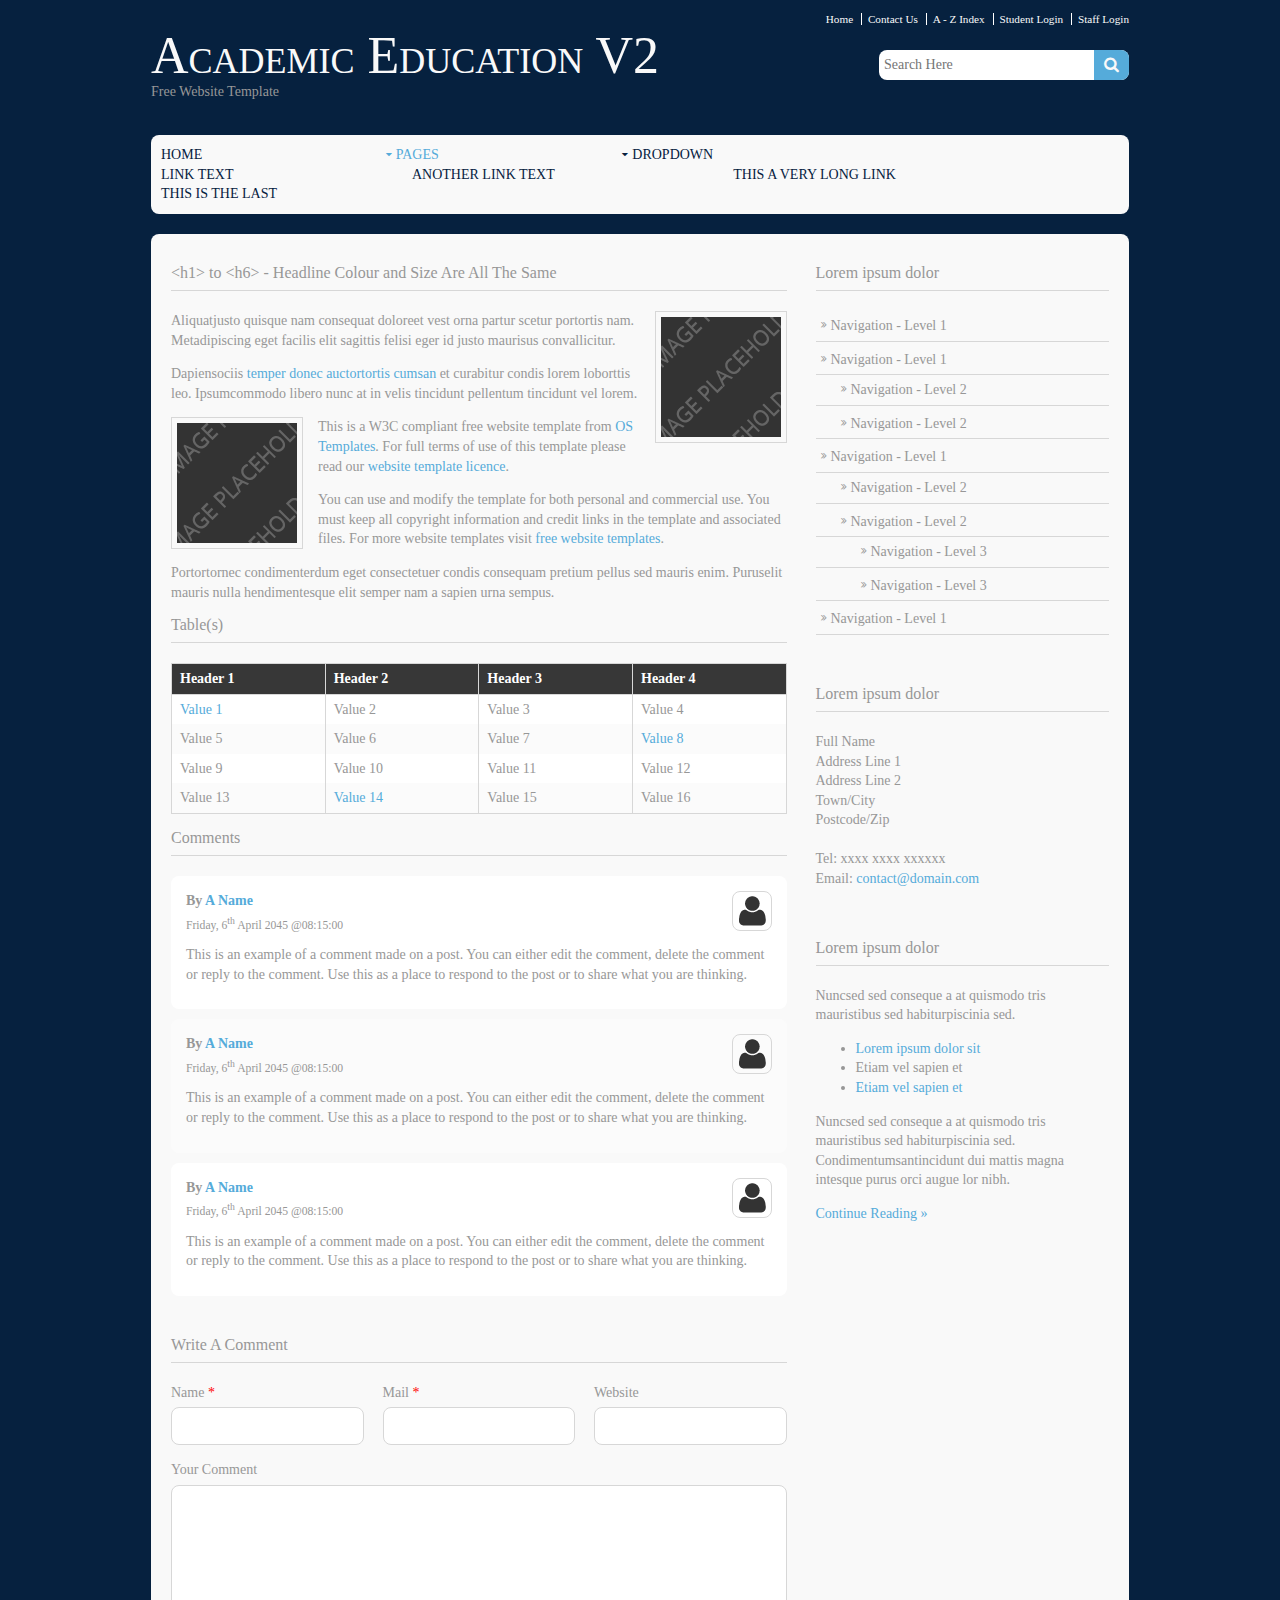
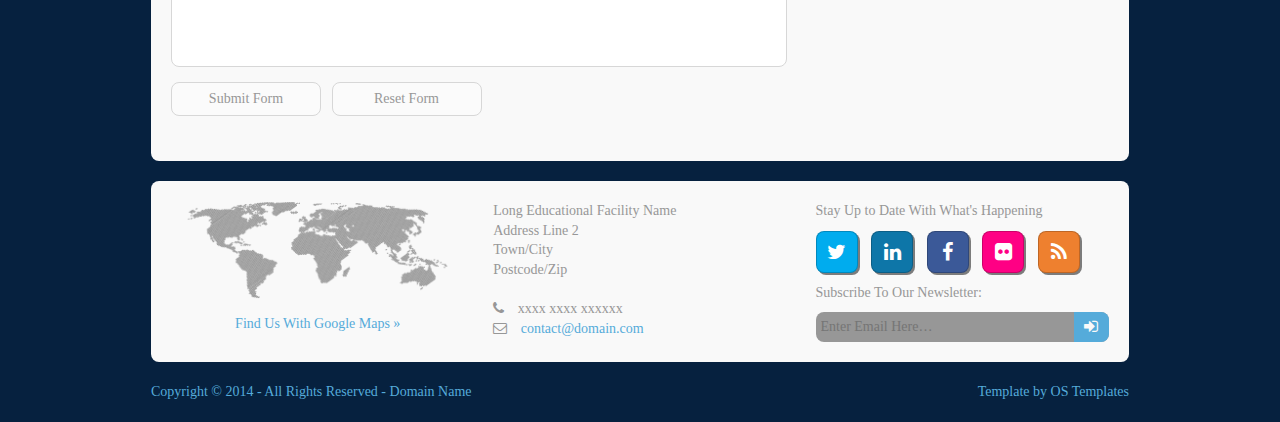
<file: pages/sidebar-right.html>
<!DOCTYPE html>
<!--
Template Name: Academic Education V2
Author: <a href="http://www.os-templates.com/">OS Templates</a>
Author URI: http://www.os-templates.com/
Licence: Free to use under our free template licence terms
Licence URI: http://www.os-templates.com/template-terms
-->
<html>
<head>
<title>Academic Education V2 | Pages | Sidebar Right</title>
<meta charset="utf-8">
<meta name="viewport" content="width=device-width, initial-scale=1.0, maximum-scale=1.0, user-scalable=no">
<link href="../layout/styles/layout.css" rel="stylesheet" type="text/css" media="all">
</head>
<body id="top">
<!-- ################################################################################################ --> 
<!-- ################################################################################################ --> 
<!-- ################################################################################################ -->
<div class="wrapper row0">
  <div id="topbar" class="clear"> 
    <!-- ################################################################################################ -->
    <nav>
      <ul>
        <li><a href="#">Home</a></li>
        <li><a href="#">Contact Us</a></li>
        <li><a href="#">A - Z Index</a></li>
        <li><a href="#">Student Login</a></li>
        <li><a href="#">Staff Login</a></li>
      </ul>
    </nav>
    <!-- ################################################################################################ --> 
  </div>
</div>
<!-- ################################################################################################ --> 
<!-- ################################################################################################ --> 
<!-- ################################################################################################ -->
<div class="wrapper row1">
  <header id="header" class="clear"> 
    <!-- ################################################################################################ -->
    <div id="logo" class="fl_left">
      <h1><a href="../index.html">Academic Education V2</a></h1>
      <p>Free Website Template</p>
    </div>
    <div class="fl_right">
      <form class="clear" method="post" action="#">
        <fieldset>
          <legend>Search:</legend>
          <input type="text" value="" placeholder="Search Here">
          <button class="fa fa-search" type="submit" title="Search"><em>Search</em></button>
        </fieldset>
      </form>
    </div>
    <!-- ################################################################################################ --> 
  </header>
</div>
<!-- ################################################################################################ --> 
<!-- ################################################################################################ --> 
<!-- ################################################################################################ -->
<div class="wrapper row2">
  <div class="rounded">
    <nav id="mainav" class="clear"> 
      <!-- ################################################################################################ -->
      <ul class="clear">
        <li><a href="../index.html">Home</a></li>
        <li class="active"><a class="drop" href="#">Pages</a>
          <ul>
            <li><a href="gallery.html">Gallery</a></li>
            <li><a href="portfolio.html">Portfolio</a></li>
            <li><a href="full-width.html">Full Width</a></li>
            <li><a href="sidebar-left.html">Sidebar Left</a></li>
            <li><a href="sidebar-left-2.html">Sidebar Left 2</a></li>
            <li class="active"><a href="sidebar-right.html">Sidebar Right</a></li>
            <li><a href="sidebar-right-2.html">Sidebar Right 2</a></li>
            <li><a href="basic-grid.html">Basic Grid</a></li>
          </ul>
        </li>
        <li><a class="drop" href="#">Dropdown</a>
          <ul>
            <li><a href="#">Level 2</a></li>
            <li><a class="drop" href="#">Level 2 + Drop</a>
              <ul>
                <li><a href="#">Level 3</a></li>
                <li><a href="#">Level 3</a></li>
              </ul>
            </li>
          </ul>
        </li>
        <li><a href="#">Link Text</a></li>
        <li><a href="#">Another Link Text</a></li>
        <li><a href="#">This a very long link</a></li>
        <li><a href="#">This is the last</a></li>
      </ul>
      <!-- ################################################################################################ --> 
    </nav>
  </div>
</div>
<!-- ################################################################################################ --> 
<!-- ################################################################################################ --> 
<!-- ################################################################################################ -->
<div class="wrapper row3">
  <div class="rounded">
    <main class="container clear"> 
      <!-- main body --> 
      <!-- ################################################################################################ -->
      <div id="content" class="two_third first"> 
        <!-- ################################################################################################ -->
        <h1>&lt;h1&gt; to &lt;h6&gt; - Headline Colour and Size Are All The Same</h1>
        <img class="imgr borderedbox" src="../images/demo/120x120.gif" alt="">
        <p>Aliquatjusto quisque nam consequat doloreet vest orna partur scetur portortis nam. Metadipiscing eget facilis elit sagittis felisi eger id justo maurisus convallicitur.</p>
        <p>Dapiensociis <a href="#">temper donec auctortortis cumsan</a> et curabitur condis lorem loborttis leo. Ipsumcommodo libero nunc at in velis tincidunt pellentum tincidunt vel lorem.</p>
        <img class="imgl borderedbox" src="../images/demo/120x120.gif" alt="">
        <p>This is a W3C compliant free website template from <a href="http://www.os-templates.com/" title="Free Website Templates">OS Templates</a>. For full terms of use of this template please read our <a href="http://www.os-templates.com/template-terms">website template licence</a>.</p>
        <p>You can use and modify the template for both personal and commercial use. You must keep all copyright information and credit links in the template and associated files. For more website templates visit <a href="http://www.os-templates.com/">free website templates</a>.</p>
        <p>Portortornec condimenterdum eget consectetuer condis consequam pretium pellus sed mauris enim. Puruselit mauris nulla hendimentesque elit semper nam a sapien urna sempus.</p>
        <h1>Table(s)</h1>
        <div class="scrollable">
          <table>
            <thead>
              <tr>
                <th>Header 1</th>
                <th>Header 2</th>
                <th>Header 3</th>
                <th>Header 4</th>
              </tr>
            </thead>
            <tbody>
              <tr>
                <td><a href="#">Value 1</a></td>
                <td>Value 2</td>
                <td>Value 3</td>
                <td>Value 4</td>
              </tr>
              <tr>
                <td>Value 5</td>
                <td>Value 6</td>
                <td>Value 7</td>
                <td><a href="#">Value 8</a></td>
              </tr>
              <tr>
                <td>Value 9</td>
                <td>Value 10</td>
                <td>Value 11</td>
                <td>Value 12</td>
              </tr>
              <tr>
                <td>Value 13</td>
                <td><a href="#">Value 14</a></td>
                <td>Value 15</td>
                <td>Value 16</td>
              </tr>
            </tbody>
          </table>
        </div>
        <div id="comments">
          <h2>Comments</h2>
          <ul>
            <li>
              <article>
                <header>
                  <figure class="avatar"><img src="../images/demo/avatar.png" alt=""></figure>
                  <address>
                  By <a href="#">A Name</a>
                  </address>
                  <time datetime="2045-04-06T08:15+00:00">Friday, 6<sup>th</sup> April 2045 @08:15:00</time>
                </header>
                <div class="comcont">
                  <p>This is an example of a comment made on a post. You can either edit the comment, delete the comment or reply to the comment. Use this as a place to respond to the post or to share what you are thinking.</p>
                </div>
              </article>
            </li>
            <li>
              <article>
                <header>
                  <figure class="avatar"><img src="../images/demo/avatar.png" alt=""></figure>
                  <address>
                  By <a href="#">A Name</a>
                  </address>
                  <time datetime="2045-04-06T08:15+00:00">Friday, 6<sup>th</sup> April 2045 @08:15:00</time>
                </header>
                <div class="comcont">
                  <p>This is an example of a comment made on a post. You can either edit the comment, delete the comment or reply to the comment. Use this as a place to respond to the post or to share what you are thinking.</p>
                </div>
              </article>
            </li>
            <li>
              <article>
                <header>
                  <figure class="avatar"><img src="../images/demo/avatar.png" alt=""></figure>
                  <address>
                  By <a href="#">A Name</a>
                  </address>
                  <time datetime="2045-04-06T08:15+00:00">Friday, 6<sup>th</sup> April 2045 @08:15:00</time>
                </header>
                <div class="comcont">
                  <p>This is an example of a comment made on a post. You can either edit the comment, delete the comment or reply to the comment. Use this as a place to respond to the post or to share what you are thinking.</p>
                </div>
              </article>
            </li>
          </ul>
          <h2>Write A Comment</h2>
          <form action="#" method="post">
            <div class="one_third first">
              <label for="name">Name <span>*</span></label>
              <input type="text" name="name" id="name" value="" size="22">
            </div>
            <div class="one_third">
              <label for="email">Mail <span>*</span></label>
              <input type="text" name="email" id="email" value="" size="22">
            </div>
            <div class="one_third">
              <label for="url">Website</label>
              <input type="text" name="url" id="url" value="" size="22">
            </div>
            <div class="block clear">
              <label for="comment">Your Comment</label>
              <textarea name="comment" id="comment" cols="25" rows="10"></textarea>
            </div>
            <div>
              <input name="submit" type="submit" value="Submit Form">
              &nbsp;
              <input name="reset" type="reset" value="Reset Form">
            </div>
          </form>
        </div>
        <!-- ################################################################################################ --> 
      </div>
      <!-- ################################################################################################ --> 
      <!-- ################################################################################################ -->
      <div class="sidebar one_third"> 
        <!-- ################################################################################################ -->
        <h6>Lorem ipsum dolor</h6>
        <nav class="sdb_holder">
          <ul>
            <li><a href="#">Navigation - Level 1</a></li>
            <li><a href="#">Navigation - Level 1</a>
              <ul>
                <li><a href="#">Navigation - Level 2</a></li>
                <li><a href="#">Navigation - Level 2</a></li>
              </ul>
            </li>
            <li><a href="#">Navigation - Level 1</a>
              <ul>
                <li><a href="#">Navigation - Level 2</a></li>
                <li><a href="#">Navigation - Level 2</a>
                  <ul>
                    <li><a href="#">Navigation - Level 3</a></li>
                    <li><a href="#">Navigation - Level 3</a></li>
                  </ul>
                </li>
              </ul>
            </li>
            <li><a href="#">Navigation - Level 1</a></li>
          </ul>
        </nav>
        <div class="sdb_holder">
          <h6>Lorem ipsum dolor</h6>
          <address>
          Full Name<br>
          Address Line 1<br>
          Address Line 2<br>
          Town/City<br>
          Postcode/Zip<br>
          <br>
          Tel: xxxx xxxx xxxxxx<br>
          Email: <a href="#">contact@domain.com</a>
          </address>
        </div>
        <div class="sdb_holder">
          <article>
            <h6>Lorem ipsum dolor</h6>
            <p>Nuncsed sed conseque a at quismodo tris mauristibus sed habiturpiscinia sed.</p>
            <ul>
              <li><a href="#">Lorem ipsum dolor sit</a></li>
              <li>Etiam vel sapien et</li>
              <li><a href="#">Etiam vel sapien et</a></li>
            </ul>
            <p>Nuncsed sed conseque a at quismodo tris mauristibus sed habiturpiscinia sed. Condimentumsantincidunt dui mattis magna intesque purus orci augue lor nibh.</p>
            <p class="more"><a href="#">Continue Reading &raquo;</a></p>
          </article>
        </div>
        <!-- ################################################################################################ --> 
      </div>
      <!-- ################################################################################################ --> 
      <!-- / main body -->
      <div class="clear"></div>
    </main>
  </div>
</div>
<!-- ################################################################################################ --> 
<!-- ################################################################################################ --> 
<!-- ################################################################################################ -->
<div class="wrapper row4">
  <div class="rounded">
    <footer id="footer" class="clear"> 
      <!-- ################################################################################################ -->
      <div class="one_third first">
        <figure class="center"><img class="btmspace-15" src="../images/demo/worldmap.png" alt="">
          <figcaption><a href="#">Find Us With Google Maps &raquo;</a></figcaption>
        </figure>
      </div>
      <div class="one_third">
        <address>
        Long Educational Facility Name<br>
        Address Line 2<br>
        Town/City<br>
        Postcode/Zip<br>
        <br>
        <i class="fa fa-phone pright-10"></i> xxxx xxxx xxxxxx<br>
        <i class="fa fa-envelope-o pright-10"></i> <a href="#">contact@domain.com</a>
        </address>
      </div>
      <div class="one_third">
        <p class="nospace btmspace-10">Stay Up to Date With What's Happening</p>
        <ul class="faico clear">
          <li><a class="faicon-twitter" href="#"><i class="fa fa-twitter"></i></a></li>
          <li><a class="faicon-linkedin" href="#"><i class="fa fa-linkedin"></i></a></li>
          <li><a class="faicon-facebook" href="#"><i class="fa fa-facebook"></i></a></li>
          <li><a class="faicon-flickr" href="#"><i class="fa fa-flickr"></i></a></li>
          <li><a class="faicon-rss" href="#"><i class="fa fa-rss"></i></a></li>
        </ul>
        <form class="clear" method="post" action="#">
          <fieldset>
            <legend>Subscribe To Our Newsletter:</legend>
            <input type="text" value="" placeholder="Enter Email Here&hellip;">
            <button class="fa fa-sign-in" type="submit" title="Sign Up"><em>Sign Up</em></button>
          </fieldset>
        </form>
      </div>
      <!-- ################################################################################################ --> 
    </footer>
  </div>
</div>
<!-- ################################################################################################ --> 
<!-- ################################################################################################ --> 
<!-- ################################################################################################ -->
<div class="wrapper row5">
  <div id="copyright" class="clear"> 
    <!-- ################################################################################################ -->
    <p class="fl_left">Copyright &copy; 2014 - All Rights Reserved - <a href="#">Domain Name</a></p>
    <p class="fl_right">Template by <a target="_blank" href="http://www.os-templates.com/" title="Free Website Templates">OS Templates</a></p>
    <!-- ################################################################################################ --> 
  </div>
</div>
<!-- JAVASCRIPTS --> 
<script src="../layout/scripts/jquery.min.js"></script> 
<script src="../layout/scripts/jquery.fitvids.min.js"></script> 
<script src="../layout/scripts/jquery.mobilemenu.js"></script>
</body>
</html>
</file>
<file: layout/styles/layout.css>
﻿@charset "utf-8";
@import url("fontawesome-4.2.0.min.css");
@import url("../scripts/nivo-lightbox/nivo-lightbox.min.css");
@import url("framework.css");


/* Rows
--------------------------------------------------------------------------------------------------------------- */
.row0, .row0 a{}
.row1, .row1 a{}
.row2, .row2 a{}
.row3, .row3 a{}
.row4, .row4 a{}
.row5, .row5 a{}


/* Top Bar
--------------------------------------------------------------------------------------------------------------- */
#topbar{padding:10px 0 0 0; text-align:right; font-size:.8em;}

#topbar li{display:inline; margin-right:3px; padding-right:8px; border-right:1px solid;}
#topbar li:last-child{margin-right:0; padding-right:0; border:none;}


/* Header
--------------------------------------------------------------------------------------------------------------- */
#header{}

#header #logo{}
#header #logo h1{margin:0 0 8px 0; padding:0; font-size:52px; line-height:12px; font-variant:small-caps; font-style:normal;}
#header #logo p{margin-top:20px; padding:0;}

#header form{display:block; position:relative; width:100%;}
#header input, #header button{display:block; height:30px; border:none;}
#header input{width:100%; min-width:250px; padding:5px 40px 5px 5px;}
#header button{position:absolute; top:0; right:0; width:35px; font-size:16px; cursor:pointer;}
#header button em{display:none;}


/* Homepage Slider
--------------------------------------------------------------------------------------------------------------- */
#slider{position:relative; overflow:hidden;}
#slider .rounded{padding:9px;}
#slider a, #slider ul, #slider img{margin:0; padding:0; border:none; outline:none; list-style:none; text-decoration:none;}

#slide-wrapper, #slide-wrapper figure, #slide-wrapper img{display:block; overflow:hidden;}
#slide-wrapper figure, #slide-wrapper figure img{position:relative;}

#slide-wrapper figure figcaption{display:block; position:absolute; top:50px; right:25px; width:350px; height:200px; margin:0; padding:30px; box-sizing:border-box; overflow:hidden;}
#slide-wrapper figure figcaption p{margin:0; padding:0; line-height:1.6em;}

#slider #slide-tabs{display:block; overflow:hidden; font-size:12px;}
#slider #slide-tabs li{display:inline-block; float:left;}
#slider #slide-tabs li a{display:block; width:192px; min-height:60px; padding:10px; box-sizing:border-box; border:solid; border-width:0 0 1px 1px; font-weight:bold; text-align:center; text-transform:uppercase;}
#slider #slide-tabs li:last-child a{border-width:0 1px 1px 1px;}


/* Content Area
--------------------------------------------------------------------------------------------------------------- */
.container{padding:20px 10px;}

.container h1, .container h2, .container h3, .container h4, .container h5, .container h6, .container .heading{padding-bottom:8px; border-bottom:1px solid;}

/* Content */
.container #content{}

#twitter{display:block; padding:15px;}
#twitter div{padding:25px 0;}
#twitter div:first-child{border-right:2px solid;}

.listing li{margin:0 0 30px 0; padding:0 0 20px 0; border-bottom:1px solid;}
.listing li:last-child{margin-bottom:0;}

.mediacontainer, .mediacontainer iframe{display:block; margin:0; padding:0;}
.mediacontainer{width:100%; position:relative;}

.quickinfo{text-align:center; text-transform:uppercase; font-weight:bold; word-wrap:break-word;}
.quickinfo li{display:block; width:100%; min-height:80px; margin:0 0 20px 0; overflow:hidden;}
.quickinfo li:last-child{margin-bottom:0;}
.quickinfo li a{display:block; position:relative; width:100%; min-height:80px; padding:18px 0 0 80px; box-sizing:border-box;}
.quickinfo li a img{position:absolute; top:0; left:0; width:80px; height:80px;}

/* Comments */
#comments ul{margin:0 0 40px 0; padding:0; list-style:none;}
#comments li{margin:0 0 10px 0; padding:15px;}
#comments .avatar{float:right; margin:0 0 10px 10px; padding:3px; border:1px solid;}
#comments address{font-weight:bold;}
#comments time{font-size:smaller;}
#comments .comcont{display:block; margin:0; padding:0;}
#comments .comcont p{margin:10px 5px 10px 0; padding:0;}

#comments form{display:block; width:100%;}
#comments input, #comments textarea{width:100%; padding:10px; border:1px solid;}
#comments textarea{overflow:auto;}
#comments div{margin-bottom:15px;}
#comments input[type="submit"], #comments input[type="reset"]{display:inline-block; width:auto; min-width:150px; margin:0; padding:8px 5px; cursor:pointer;}

/* Sidebar */
.container .sidebar{}

.sidebar .sdb_holder{margin-bottom:50px;}
.sidebar .sdb_holder:last-child{margin-bottom:0;}


/* Footer
--------------------------------------------------------------------------------------------------------------- */
#footer{padding:10px;}

#footer .faico{margin-bottom:10px;}
#footer .faico li{margin:0 10px 0 0;}
#footer .faico li:last-child{margin-right:0;}
#footer .faico a{border:1px solid;}

#footer form{display:block; position:relative; width:100%;}
#footer legend{display:block; width:100%; margin-bottom:10px;}
#footer input, #footer button{display:block; height:30px; border:none;}
#footer input{width:100%; min-width:250px; padding:5px 40px 5px 5px;}
#footer button{position:absolute; bottom:0; right:0; width:35px; font-size:16px; cursor:pointer;}
#footer button em{display:none;}


/* Copyright
--------------------------------------------------------------------------------------------------------------- */
#copyright{}
#copyright p{margin:0; padding:0;}


/* ------------------------------------------------------------------------------------------------------------ */
/* ------------------------------------------------------------------------------------------------------------ */
/* ------------------------------------------------------------------------------------------------------------ */
/* ------------------------------------------------------------------------------------------------------------ */
/* ------------------------------------------------------------------------------------------------------------ */


/* Navigation
--------------------------------------------------------------------------------------------------------------- */
nav ul, nav ol{margin:0; padding:0; list-style:none;}

#mainav .drop::after, #mainav li li .drop::after, #breadcrumb li a::after, .sidebar nav a::after{position:absolute; font-family:"FontAwesome"; font-size:10px; line-height:10px;}

/* Top Navigation */
#mainav{text-align:left; text-transform:uppercase;}
#mainav ul{}
#mainav ul ul{z-index:9999; position:absolute; width:160px;}
#mainav ul ul ul{left:160px; top:0;}
#mainav li{display:inline-block; position:relative; margin:0 175px 0 0; padding:0;}
#mainav li:last-child{margin-right:0;}
#mainav li li{width:100%; margin:0; text-align:left; text-transform:none;}
#mainav li a{display:block; padding:0;}
#mainav li li a{border:solid; border-width:0 0 1px 0;}
#mainav li li:last-child a{border-bottom:none;}
#mainav .drop{padding-left:15px;}
#mainav li li a, #mainav li li .drop{display:block; margin:0; padding:10px 15px;}
#mainav .drop::after, #mainav li li .drop::after{content:"\f0d7";}
#mainav .drop::after{top:5px; left:5px;}
#mainav li li .drop::after{top:15px; left:5px;}
#mainav ul ul{display:none;}
#mainav ul li:hover > ul{display:block;}

#mainav form{display:none; margin:0; padding:0;}
#mainav form select, #mainav form select option{display:block; cursor:pointer; outline:none;}
#mainav form select{width:100%; padding:5px; border:1px solid;}
#mainav form select option{margin:5px; padding:0; border:none;}

/* Breadcrumb */
#breadcrumb{}
#breadcrumb ul{margin:0; padding:0; list-style:none;}
#breadcrumb li{display:inline-block; margin:0 6px 0 0; padding:0;}
#breadcrumb li a{display:block; position:relative; margin:0; padding:0 12px 0 0; font-size:12px;}
#breadcrumb li a::after{top:5px; right:0; content:"\f101";}
#breadcrumb li:last-child a{margin:0; padding:0;}
#breadcrumb li:last-child a::after{display:none;}

/* Sidebar Navigation */
.sidebar nav{display:block; width:100%;}
.sidebar nav li{margin:0 0 3px 0; padding:0;}
.sidebar nav a{display:block; position:relative; margin:0; padding:5px 10px 5px 15px; text-decoration:none; border:solid; border-width:0 0 1px 0;}
.sidebar nav a::after{top:9px; left:5px; content:"\f101";}
.sidebar nav ul ul a{padding-left:35px;}
.sidebar nav ul ul a::after{left:25px;}
.sidebar nav ul ul ul a{padding-left:55px;}
.sidebar nav ul ul ul a::after{left:45px;}

/* Pagination */
.pagination{display:block; width:100%; text-align:center; clear:both;}
.pagination li{display:inline-block; margin:0 2px 0 0;}
.pagination li:last-child{margin-right:0;}
.pagination a, .pagination strong{display:block; padding:8px 11px; border:1px solid; font-weight:normal; background-clip:padding-box;}


/* Tables
--------------------------------------------------------------------------------------------------------------- */
table, th, td{border:1px solid; border-collapse:collapse; vertical-align:top; box-sizing:border-box;}
table, th{table-layout:auto;}
table{width:100%; margin-bottom:15px;}
th, td{padding:5px 8px;}
td{border-width:0 1px;}


/* Gallery
--------------------------------------------------------------------------------------------------------------- */
#gallery{display:block; width:100%; margin-bottom:50px;}
#gallery figure figcaption{display:block; width:100%; clear:both;}
#gallery li{margin-bottom:30px;}
#gallery li a{display:block;}


/* Portfolio
--------------------------------------------------------------------------------------------------------------- */
#portfolio{display:block; width:100%; margin-bottom:20px;}
#portfolio li, #portfolio img{margin-bottom:30px;}


/* Font Awesome Social Icons
--------------------------------------------------------------------------------------------------------------- */
.faico{margin:0; padding:0; list-style:none;}
.faico li{display:inline-block; margin:0 2px 0 0; padding:0; line-height:normal;}
.faico li:last-child{margin-right:0;}

.faico a{display:block; width:40px; height:40px; line-height:40px; font-size:20px; text-align:center;}

.faico a{color:#FFFFFF;}
.faico a:hover{color:#FFFFFF; background-color:#CCCCCC;}

.faicon-facebook{background-color:#3B5998;}
.faicon-flickr{background-color:#FF0084;}
.faicon-linkedin{background-color:#0E76A8;}
.faicon-rss{background-color:#EE802F;}
.faicon-twitter{background-color:#00ACEE;}


/* ------------------------------------------------------------------------------------------------------------ */
/* ------------------------------------------------------------------------------------------------------------ */
/* ------------------------------------------------------------------------------------------------------------ */
/* ------------------------------------------------------------------------------------------------------------ */
/* ------------------------------------------------------------------------------------------------------------ */


/* Rounded Corners
--------------------------------------------------------------------------------------------------------------- */
.rounded, input, button, textarea, #header input, #footer input, #slide-wrapper figcaption, .avatar, #comments li, .faico a, #twitter, 
.pagination a, .pagination strong{border-radius:8px;}

#header button, #footer button{border-radius:0 8px 8px 0;}

#mainav li li:last-child a{border-radius:0 0 8px 8px;}
#mainav li li:first-child a, #slide-wrapper figure img, #slide-wrapper figure .view:hover::before{border-radius:8px 8px 0 0;}

#slider #slide-tabs li:first-child a{border-radius:0 0 0 8px;}
#slider #slide-tabs li:last-child a{border-radius:0 0 8px 0;}


/* ------------------------------------------------------------------------------------------------------------ */
/* ------------------------------------------------------------------------------------------------------------ */
/* ------------------------------------------------------------------------------------------------------------ */
/* ------------------------------------------------------------------------------------------------------------ */
/* ------------------------------------------------------------------------------------------------------------ */


/* Colours
--------------------------------------------------------------------------------------------------------------- */
body{color:#F9F9F9; background-color:#06213F;}

a{color:#55ABDA;}

hr, .borderedbox{border-color:#D7D7D7;}

label span{color:#FF0000; background-color:inherit;}

.rounded{color:inherit; background-color:#F9F9F9;}


/* Rows */
.row0, .row0 a{color:#F9F9F9; background-color:#06213F;}
.row1{color:#979797; background-color:#06213F;}
.row1 a{color:#F9F9F9; background-color:inherit;}
.row2, .row2 a{color:#06213F; background-color:inherit;}
.row3{color:#979797; background-color:inherit;}
.row4{color:#979797; background-color:inherit;}
.row5, .row5 a{color:#55ABDA; background-color:#06213F;}


/* Top Bar */
#topbar li{border-color:#FFFFFF;}


/* Header */
#header input{color:#979797; background-color:#FFFFFF;}
#header button{color:#F9F9F9; background-color:#55ABDA;}


/* Homepage Slider */
#slide-wrapper figure figcaption{color:#666666; background-color:rgba(255,255,255,.5);}
#slide-wrapper figure figcaption:hover{background-color:rgba(255,255,255,1);}
#slider #slide-tabs li a{color:#666666; background-color:#DEDACB; border-color:#666666;}
#slider #slide-tabs li a:hover, #slider #slide-tabs li.active a{color:#FFFFFF; background-color:#06213F;}


/* Content Area */
.container h1, .container h2, .container h3, .container h4, .container h5, .container h6, .container .heading{border-color:#D7D7D7;}

#twitter{color:#FFFFFF; background-color:#06213F;}
#twitter div:first-child{border-color:#FFFFFF;}

.listing li{border-color:#D7D7D7;}

.quickinfo li a{color:#666666; background-color:#DEDACB;}
.quickinfo li a:hover{color:#FFFFFF; background-color:#06213F;}


/* Footer */
#footer .faico a{box-shadow:2px 2px 0 0 rgba(0,0,0,.5); border-color:rgba(0,0,0,.2);}

#footer input{color:#FFFFFF; background-color:#979797;}
#footer button{color:#F9F9F9; background-color:#55ABDA;}


/* Navigation */
#mainav li a{color:inherit;}
#mainav .active a, #mainav a:hover, #mainav li:hover > a{color:#55ABDA; background-color:inherit;}
#mainav li li a, #mainav .active li a{color:#FFFFFF; background-color:rgba(0,0,0,.6); border-color:rgba(0,0,0,.6);}
#mainav li li:hover > a, #mainav .active .active > a{color:#FFFFFF; background-color:#55ABDA;}
#mainav form select{border-color:#D7D7D7;}

#breadcrumb a{color:#888888; background-color:inherit;}
#breadcrumb li:last-child a{color:#55ABDA;}

.container .sidebar nav a{color:inherit; border-color:#D7D7D7;}
.container .sidebar nav a:hover{color:#55ABDA;}

.pagination a, .pagination strong{border-color:#D7D7D7;}
.pagination .current strong{color:#FFFFFF; background-color:#06213F;}


/* Tables + Comments */
table, th, td, #comments .avatar, #comments input, #comments textarea{border-color:#D7D7D7;}
th{color:#FFFFFF; background-color:#373737;}
tr, #comments li, #comments input[type="submit"], #comments input[type="reset"]{color:inherit; background-color:#FBFBFB;}
tr:nth-child(odd), #comments li:nth-child(odd){color:inherit; background-color:#FFFFFF;}
table a, #comments a{background-color:inherit;}


/* ------------------------------------------------------------------------------------------------------------ */
/* ------------------------------------------------------------------------------------------------------------ */
/* ------------------------------------------------------------------------------------------------------------ */
/* ------------------------------------------------------------------------------------------------------------ */
/* ------------------------------------------------------------------------------------------------------------ */


/* Media Queries
--------------------------------------------------------------------------------------------------------------- */
@-ms-viewport{width:device-width;}


/* Smartphone + Tablet
---------------------------------------------------------------------------------------------------------------------------------------*/
@media screen and (min-width:180px) and (max-width:750px) {
	.imgl, .imgr{display:inline-block; float:none; margin:0 0 10px 0;}
	.fl_left, .fl_right{display:block; float:none;}
	.one_half, .one_third, .two_third, .one_quarter, .two_quarter, .three_quarter{display:block; float:none; width:auto; margin:0 0 30px 0; padding:0;}
}

@media screen and (min-width:180px) and (max-width:900px) {
	.wrapper{max-width:95%;}

	#topbar{text-align:center;}

	#header #logo{margin-bottom:15px; text-align:center;}
	#header #logo h1{margin:0; line-height:1em;}
	#header form{max-width:250px; margin:0 auto;}
	#header input{min-width:0;}

	#mainav ul{display:none;}
	#mainav form{display:block;}

	#slide-wrapper figure figcaption{display:none;}
	#slider .view{display:block; position:relative; width:100%; height:100%;}
	#slider .view:hover::before{display:block; position:absolute; top:0; left:0; width:100%; height:100%; content:""; background-color:rgba(0,0,0,.6); z-index:1;}
	#slider .view:hover::after{display:block; position:absolute; top:50%; left:50%; width:36px; height:36px; margin:-18px 0 0 -18px; text-align:center; font-family:"FontAwesome"; content:"\f05a"; font-size:36px; line-height:36px; z-index:2;}
	#slider #slide-tabs li{display:block; float:none;}
	#slider #slide-tabs li a{width:100%; min-height:0; border-width:0 1px 1px 1px;}
	#slider #slide-tabs li:first-child a{border-radius:0;}
	#slider #slide-tabs li:last-child a{border-radius:0 0 8px 8px;}

	#twitter div{margin:0; padding:0;}	
	#twitter div:first-child{padding:15px 0; border-right:none;}

	.quickinfo li{max-width:250px;}

	#footer div:last-child{margin-bottom:0;}
	#footer figure.center{text-align:left;}
	#footer .faico li{margin:0 10px 10px 0;}
	#footer input{min-width:0;}

	#copyright{text-align:center;}
	#copyright p:first-of-type{margin-bottom:10px;}

	#comments input[type="reset"]{margin-top:10px;}

	.pagination li{display:inline-block; margin:0 5px 5px 0;}
}

@media screen and (min-width:750px) and (max-width:900px) {
	.quickinfo{font-size:11px; line-height:1.2em;}
	.quickinfo li a{padding:20px 5px 0 85px;}
}


/* Max Wrapper Width
---------------------------------------------------------------------------------------------------------------------------------------*/
@media screen and (min-width:978px) {
	.wrapper{max-width:978px;}
}


/* Other
---------------------------------------------------------------------------------------------------------------------------------------*/
@media screen and (max-width:650px) {
	.scrollable{display:block; width:100%; margin:0 0 30px 0; padding:0 0 15px 0; overflow:auto; overflow-x:scroll;}
	.scrollable table{margin:0; padding:0; white-space:nowrap;}
}
</file>
